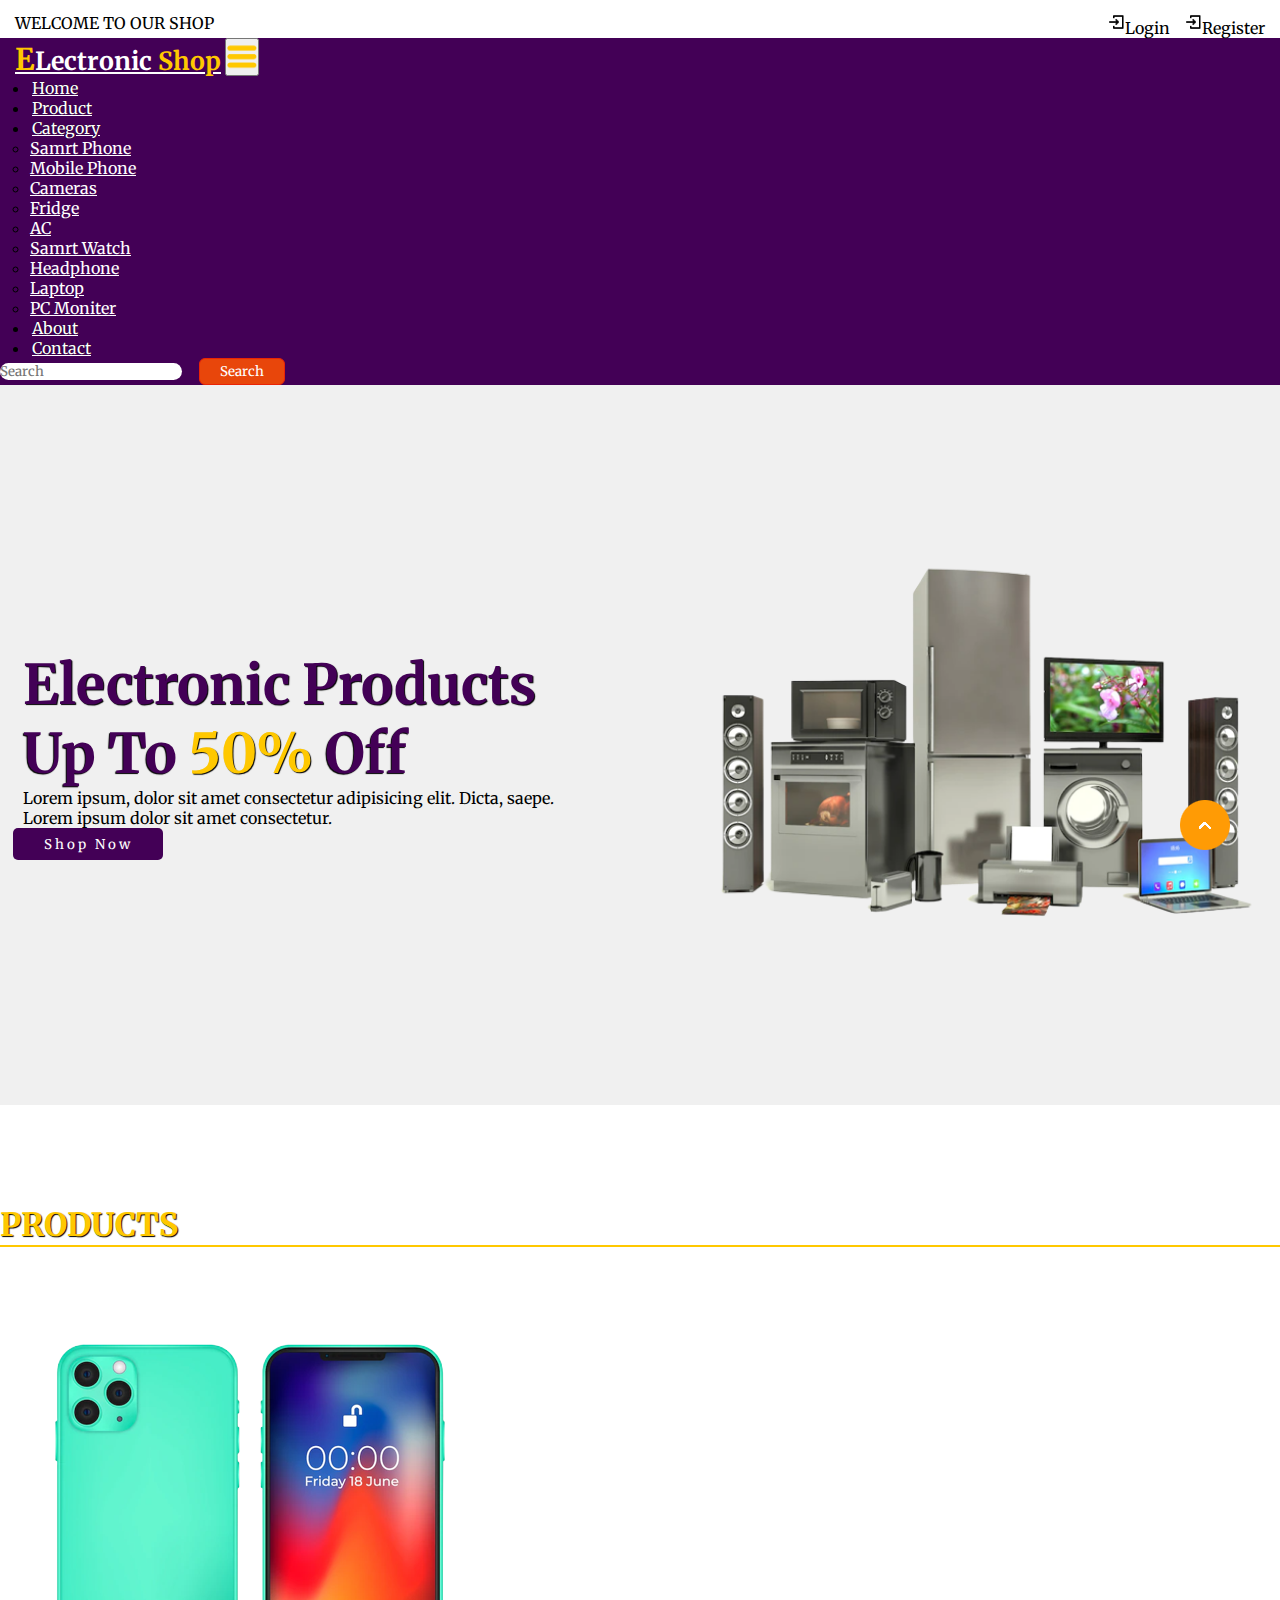
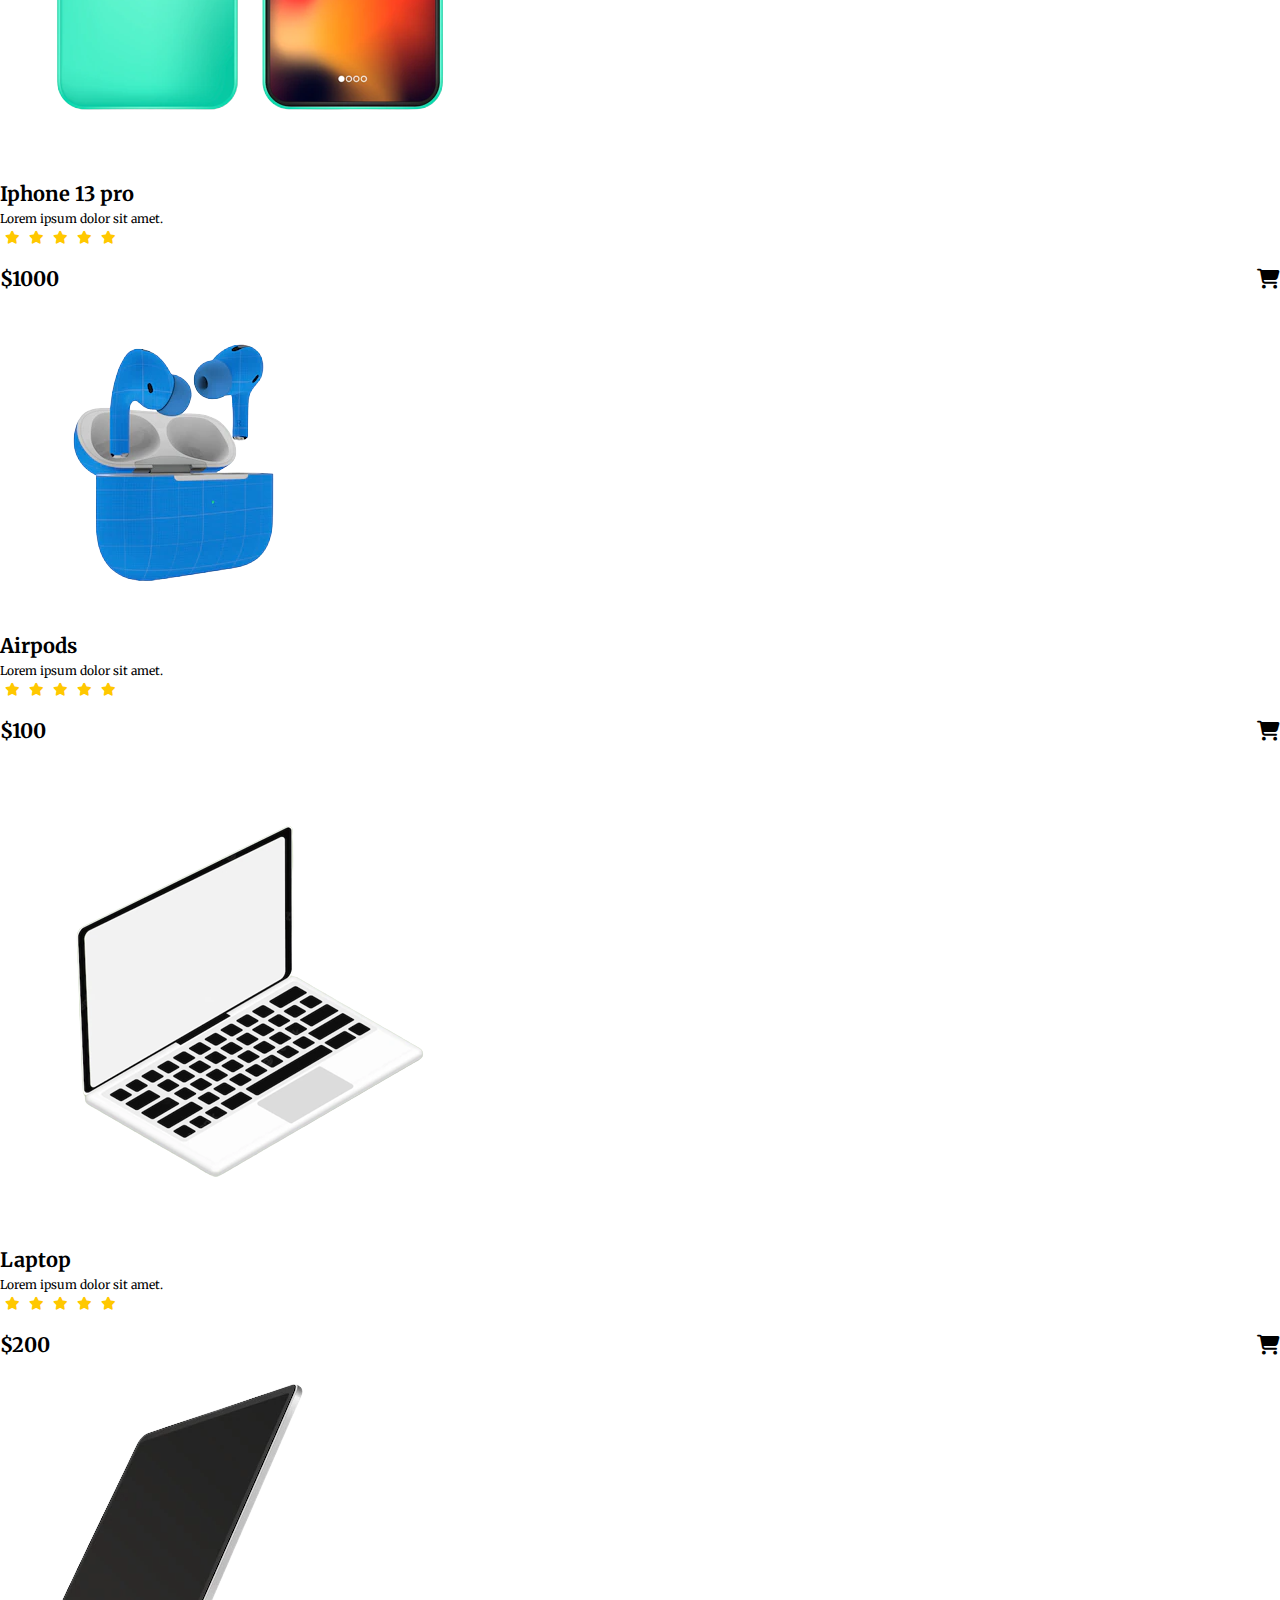
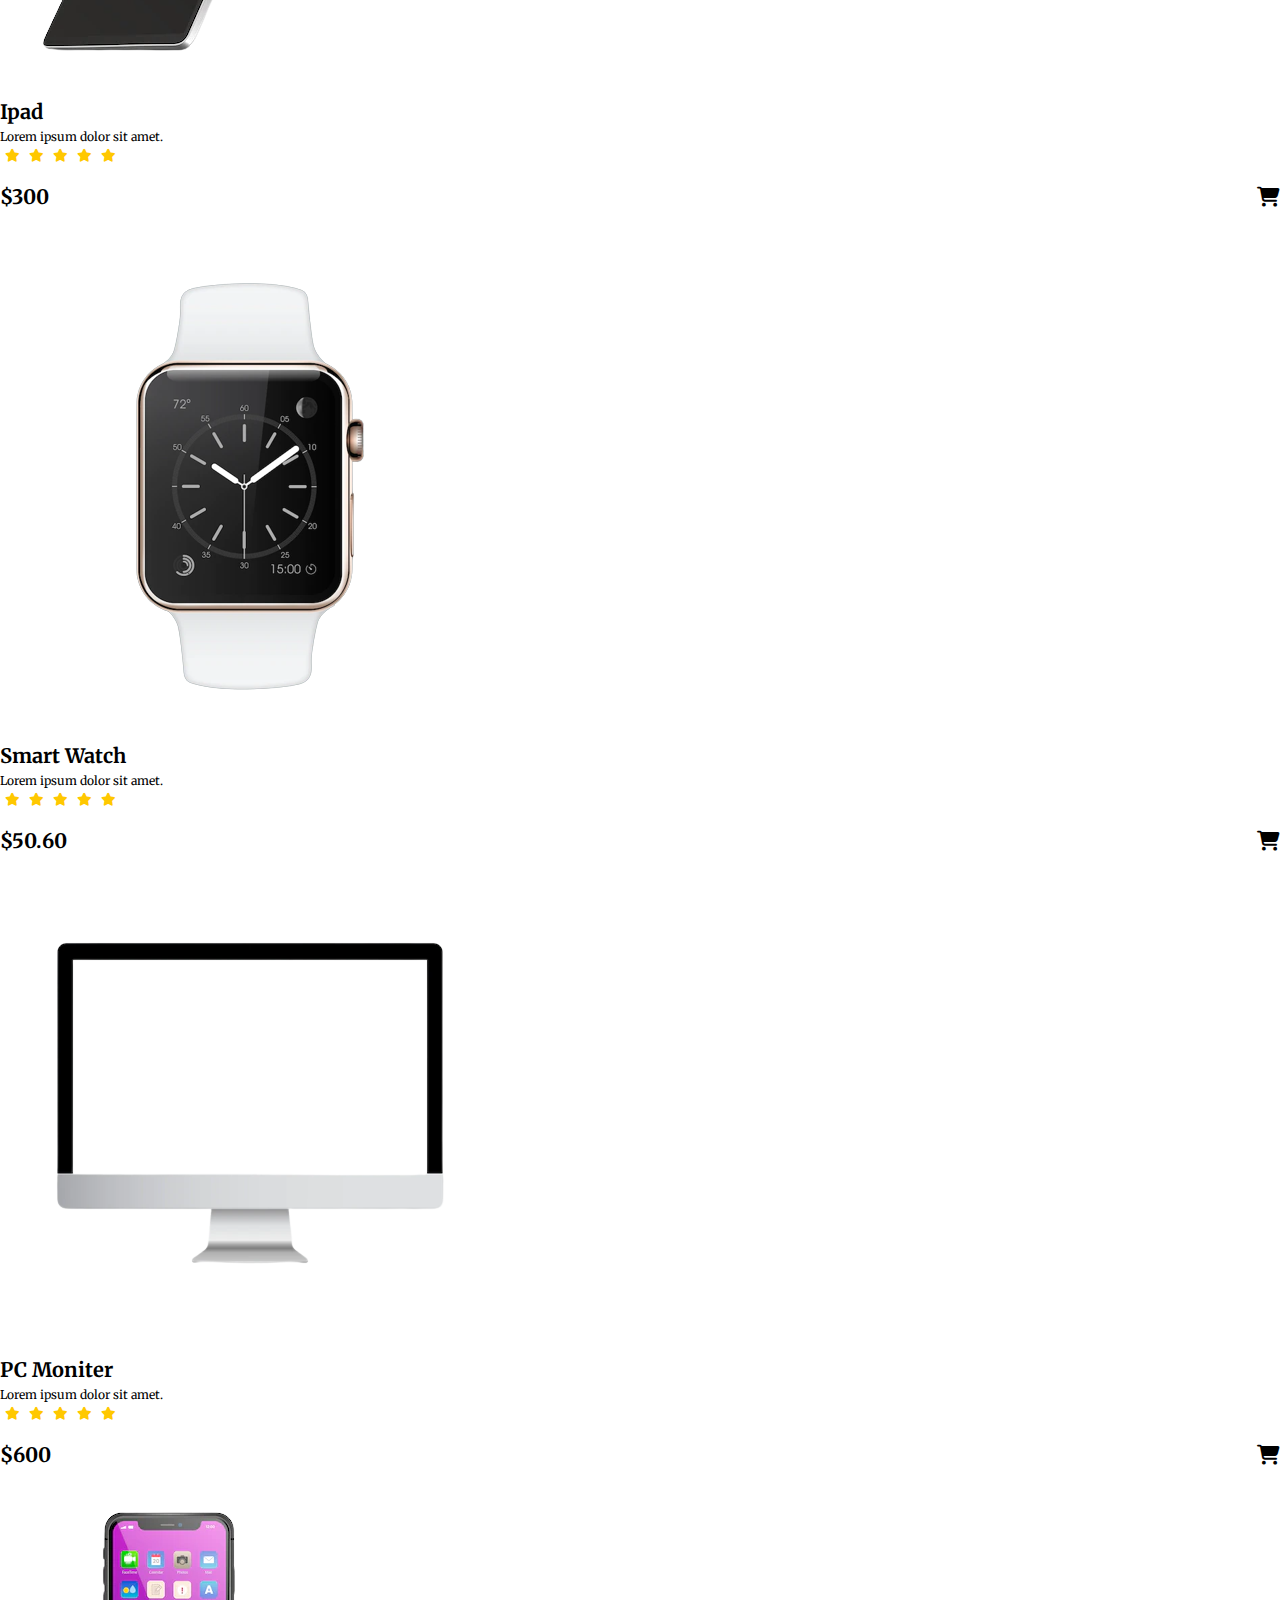
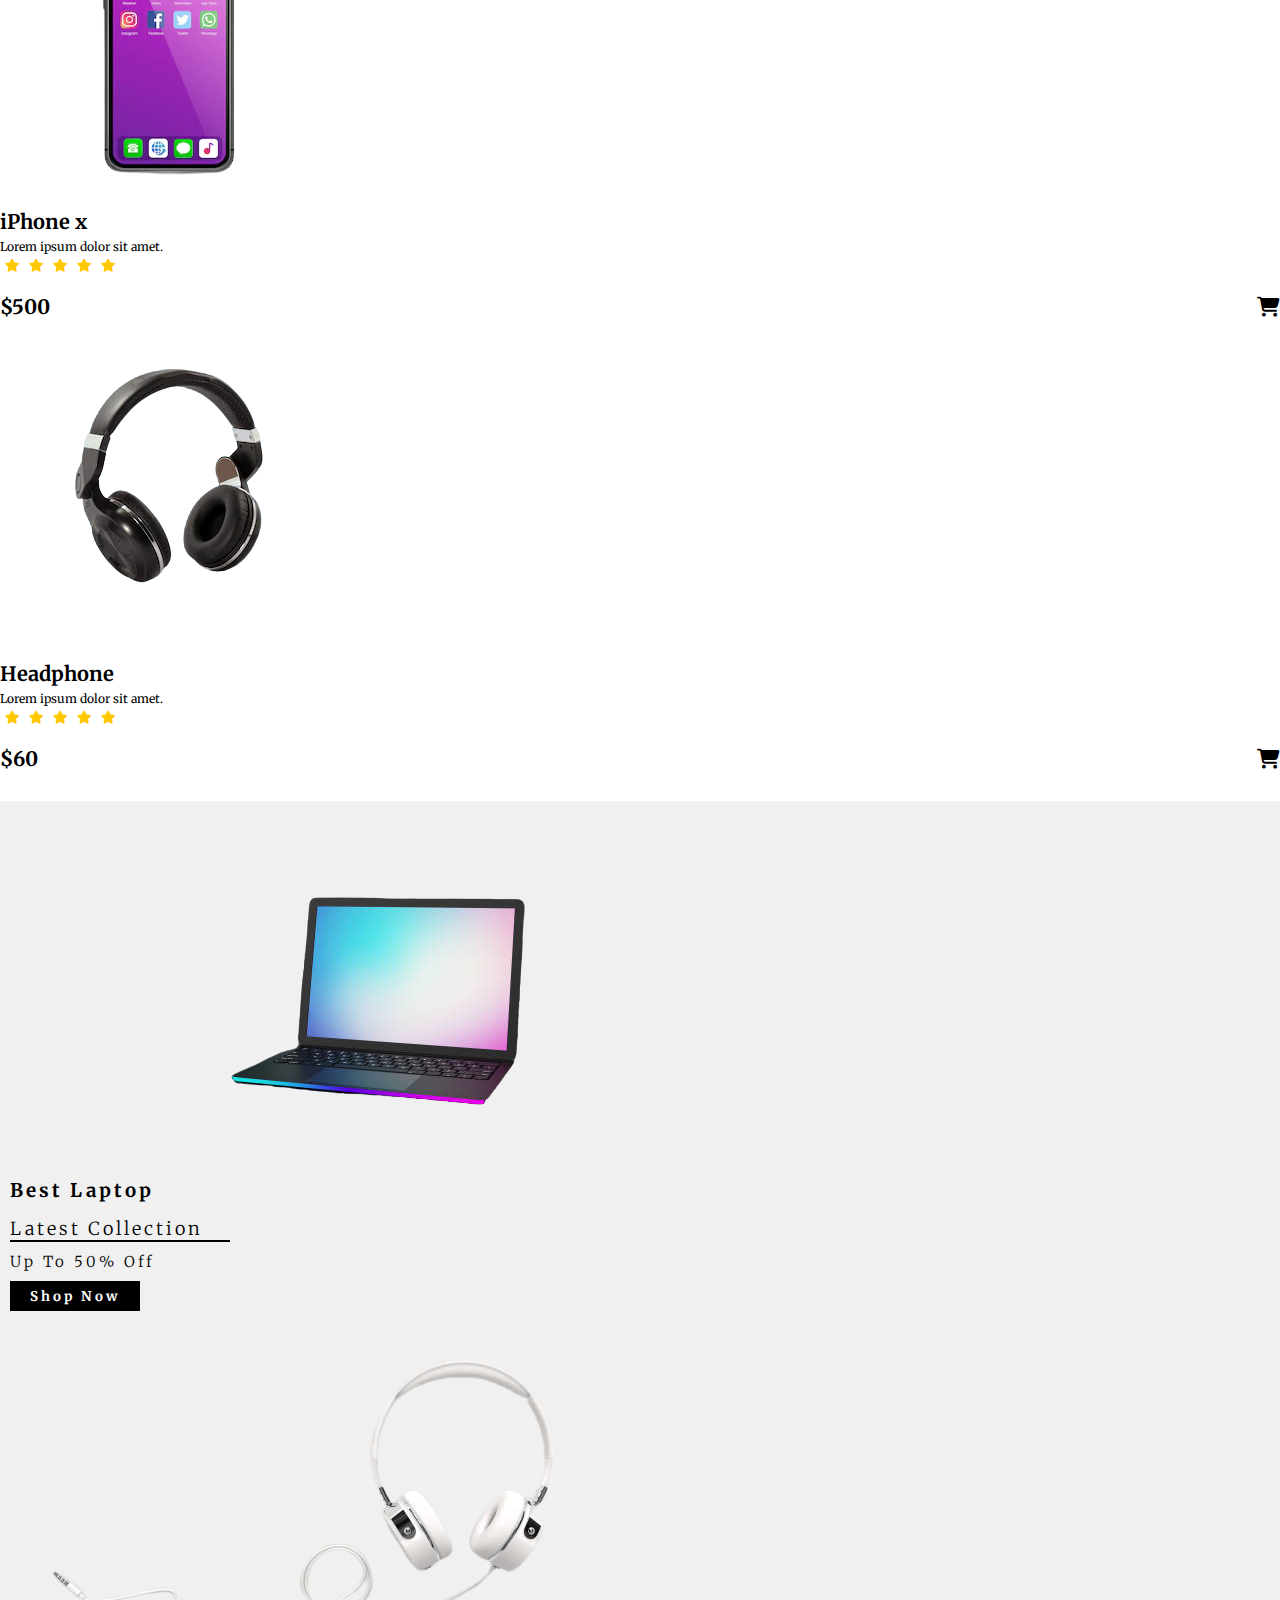
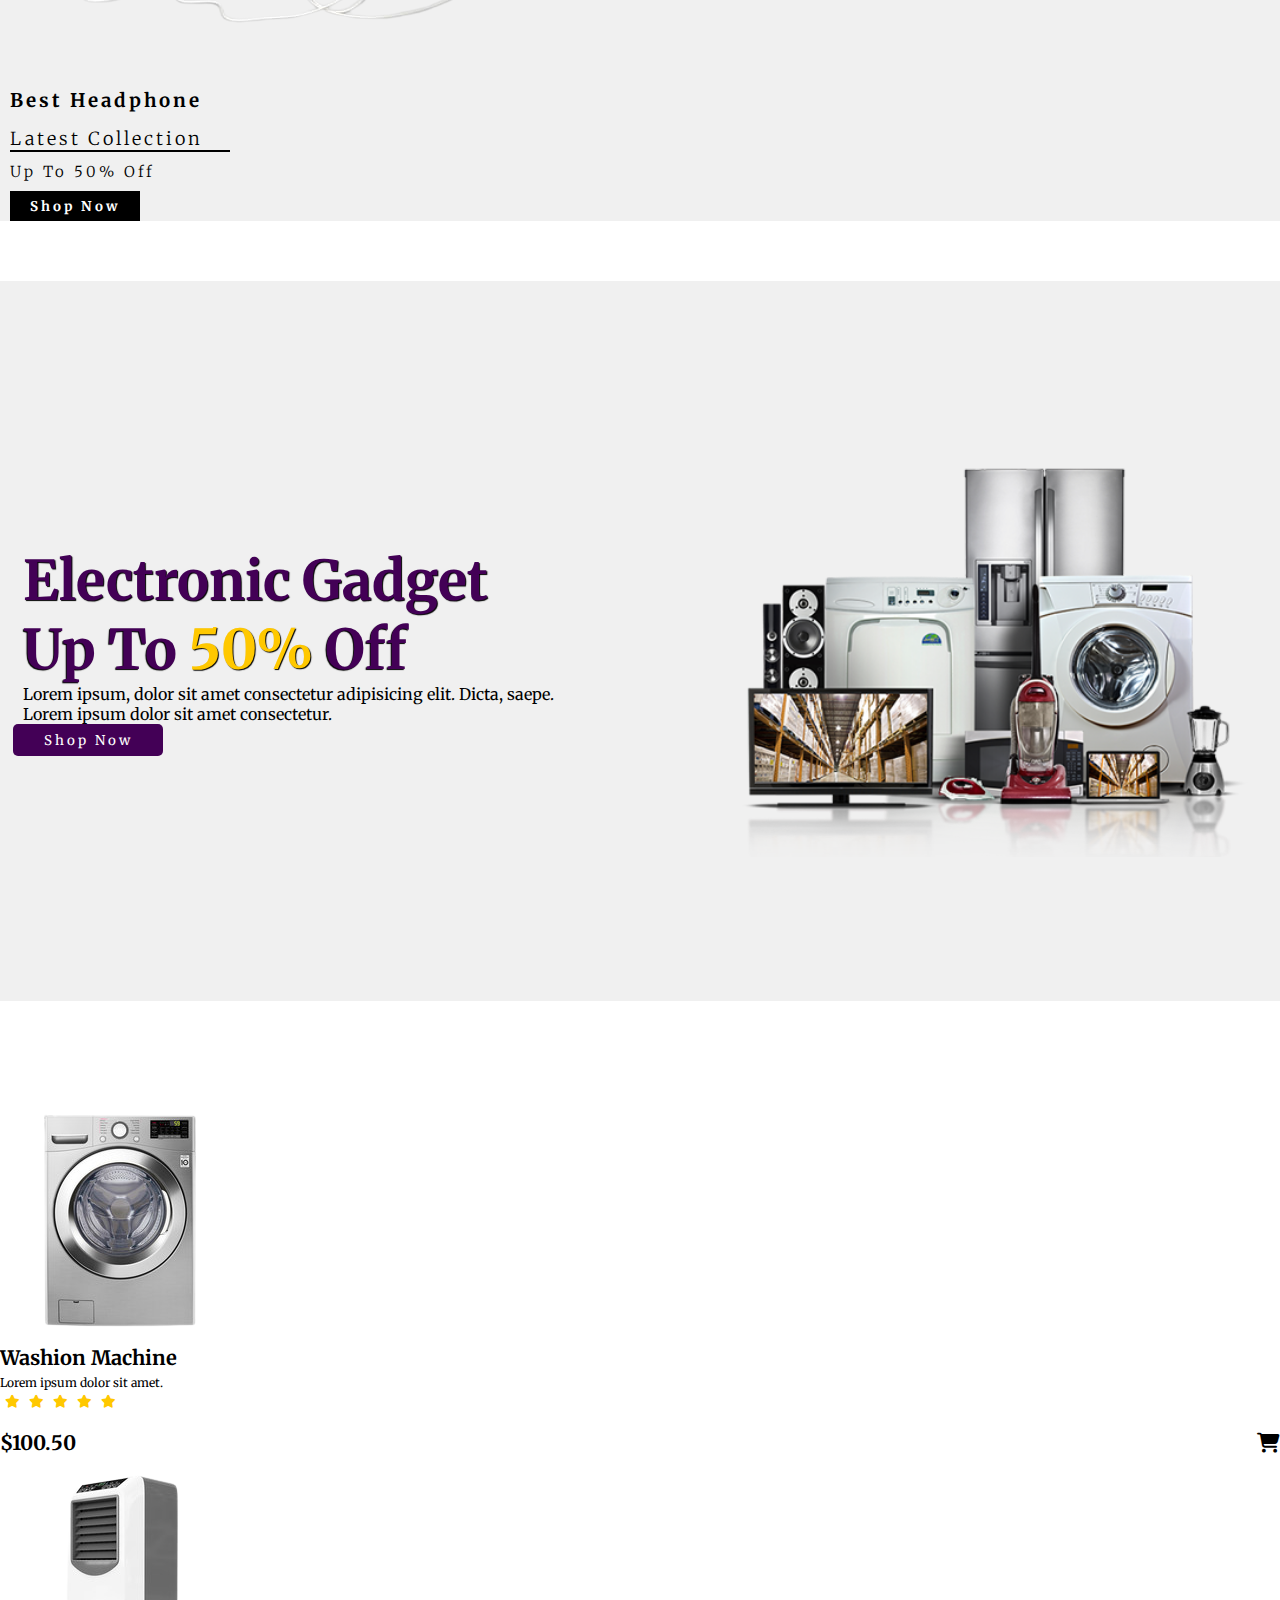
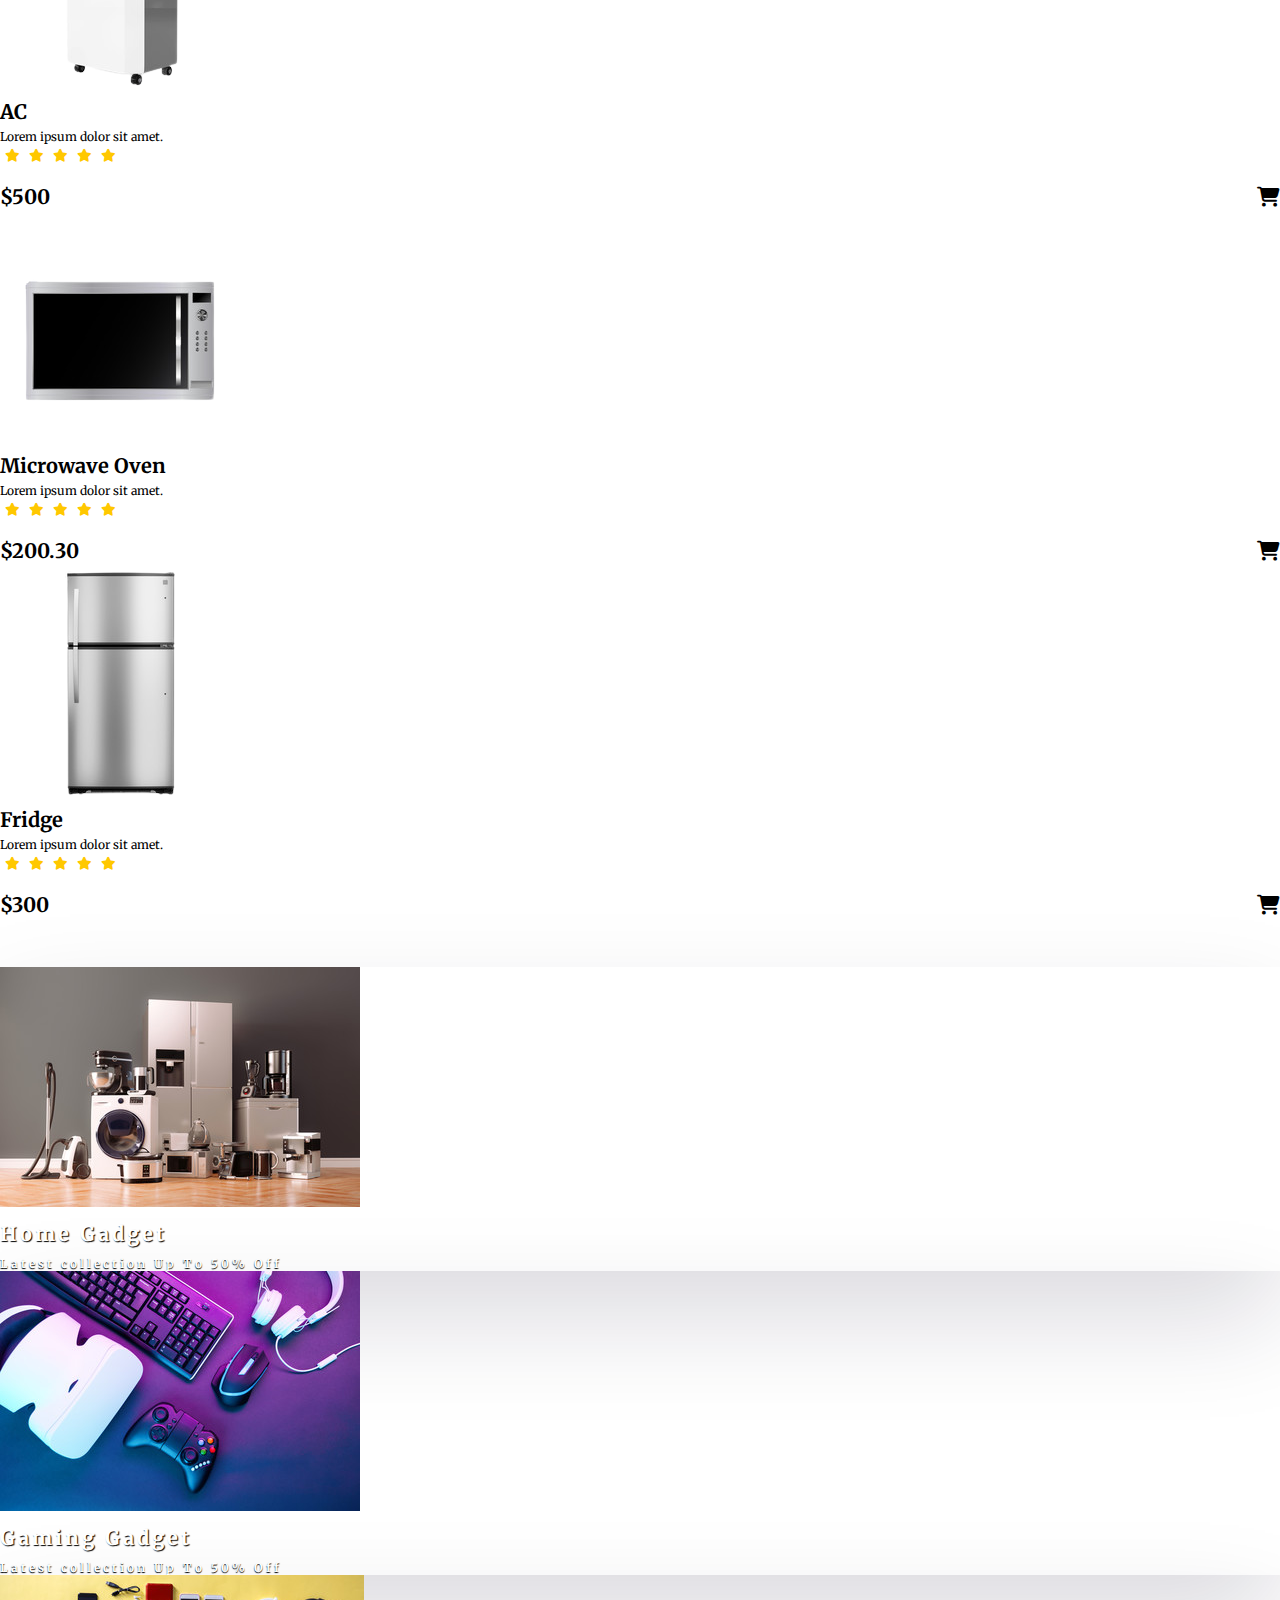
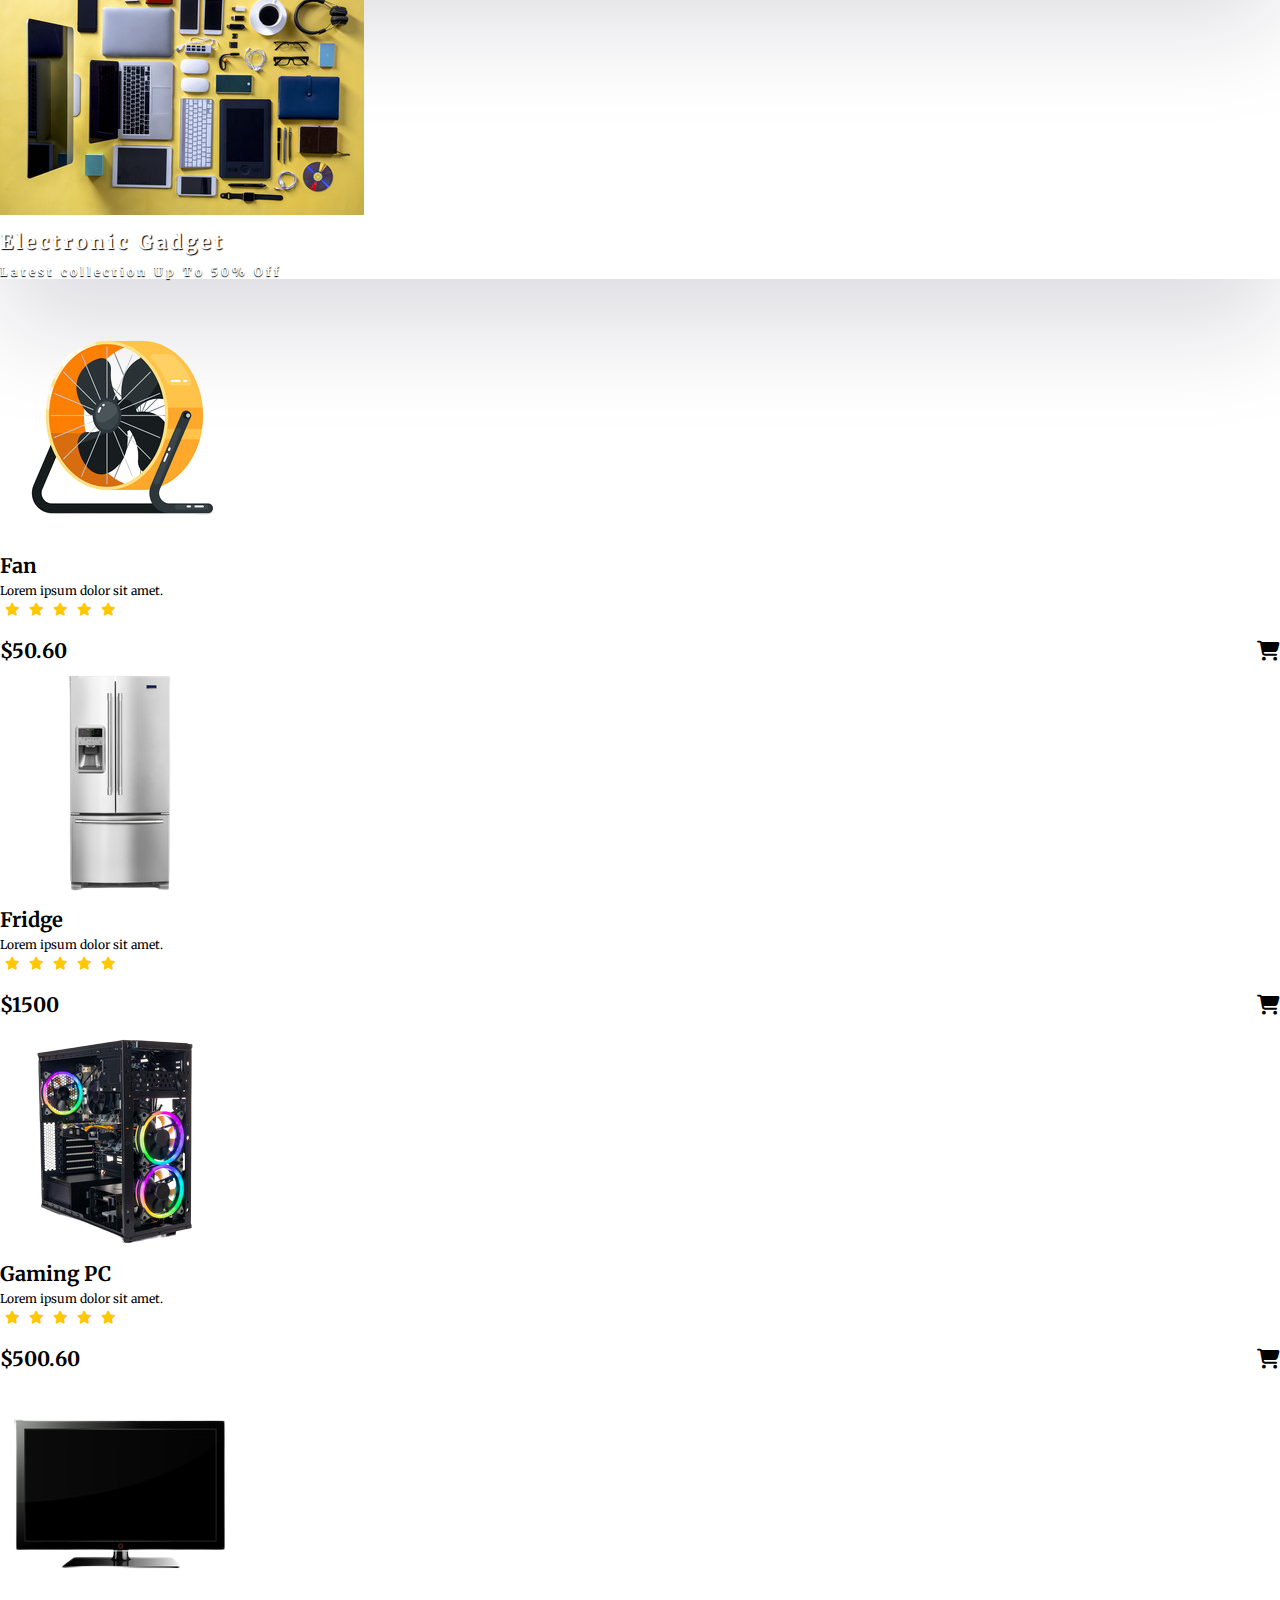
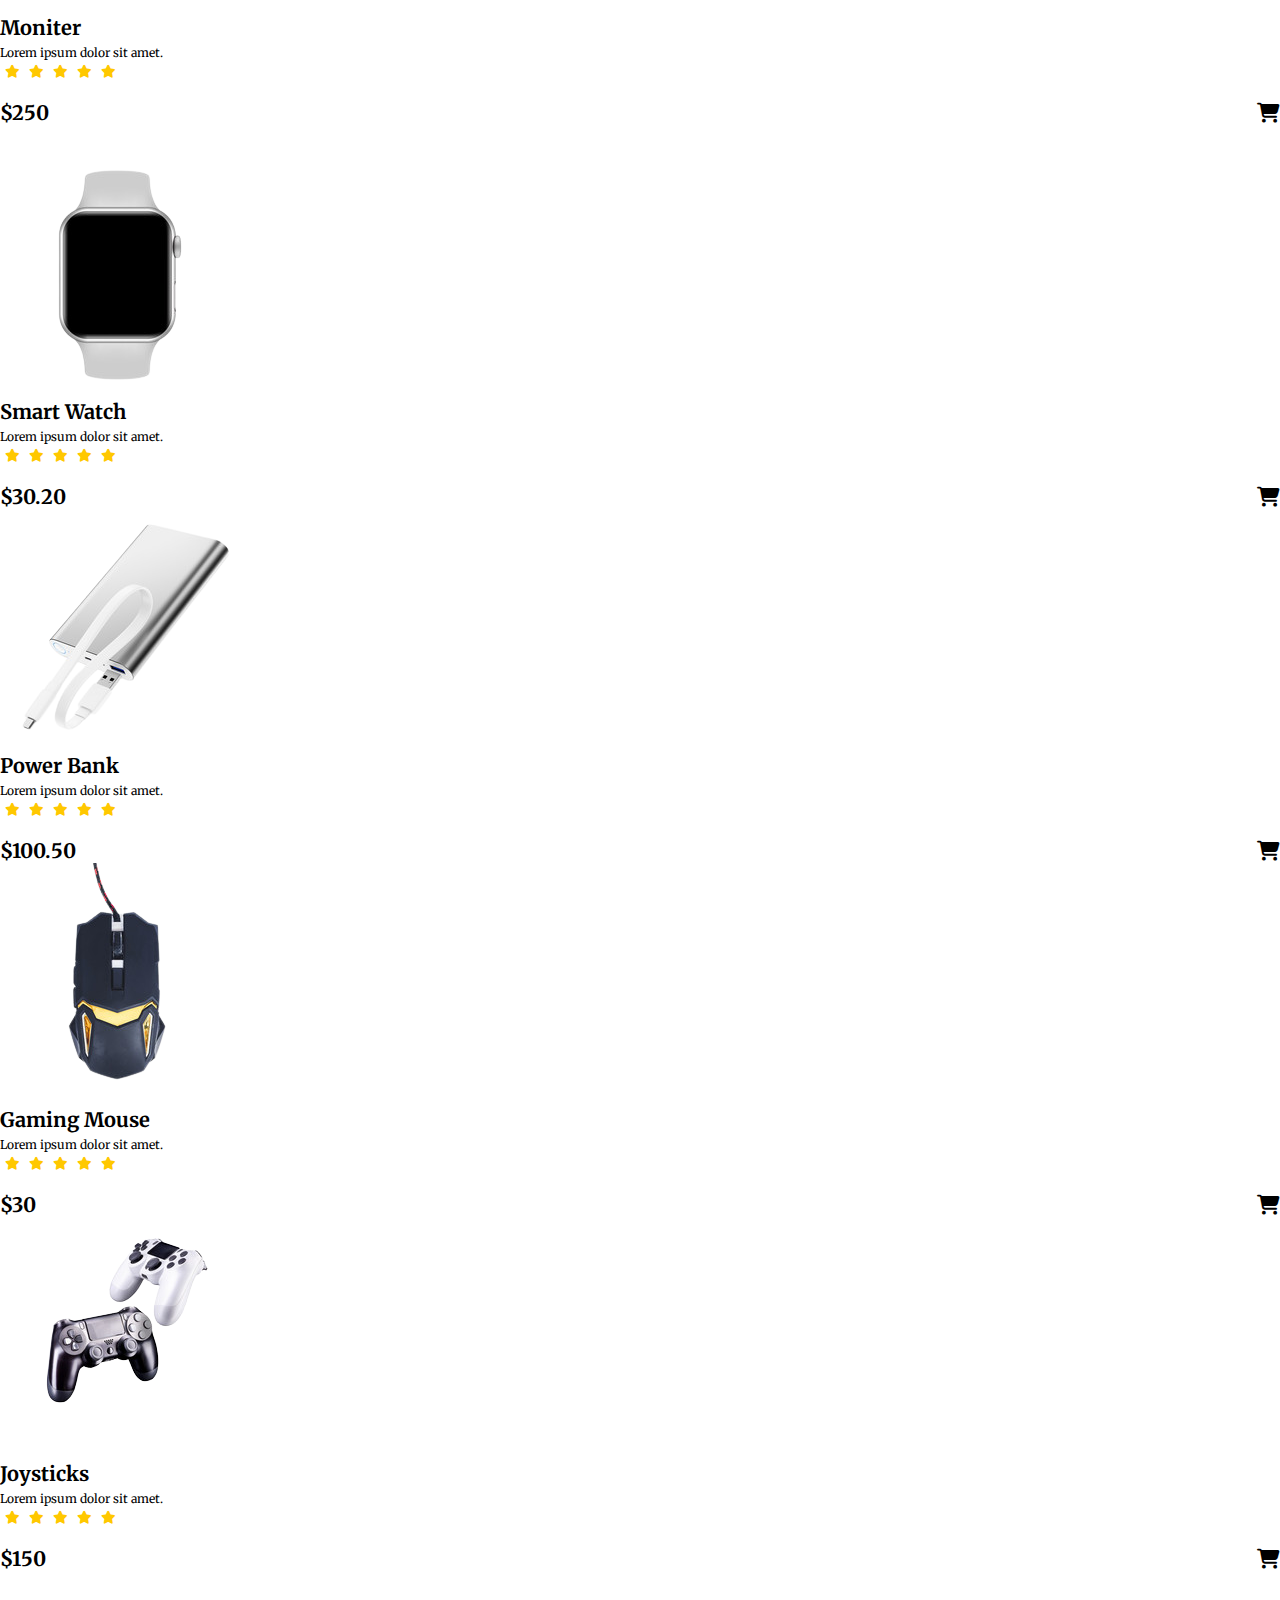
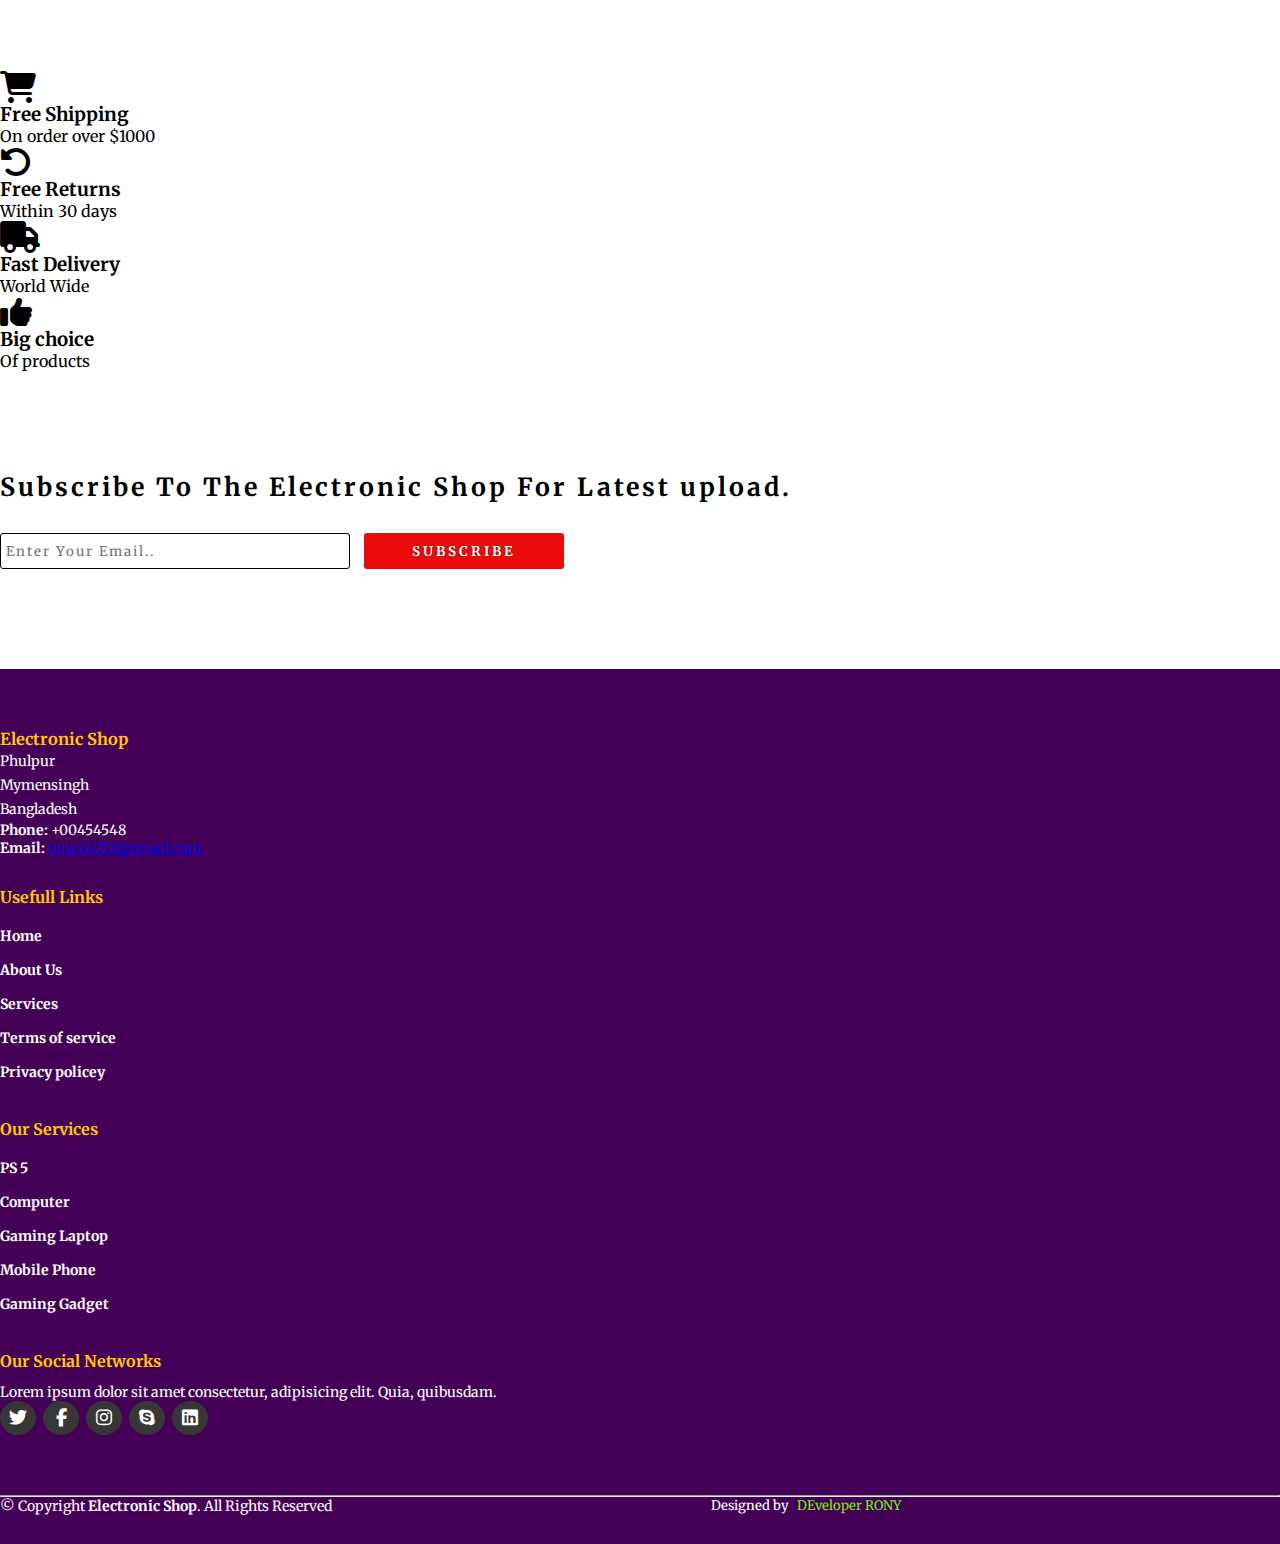
<file: index.html>
<!DOCTYPE html>
<html lang="en">
<head>
    <meta charset="UTF-8">
    <meta http-equiv="X-UA-Compatible" content="IE=edge">
    <meta name="viewport" content="width=device-width, initial-scale=1.0">
    <title>Electronic Shop</title>
    <link rel="stylesheet" href="style.css">
    <link rel="stylesheet" href="https://cdnjs.cloudflare.com/ajax/libs/font-awesome/6.2.0/css/all.min.css">
    <!-- bootstrap links -->
    <link href="https://cdn.jsdelivr.net/npm/bootstrap@5.0.2/dist/css/bootstrap.min.css" rel="stylesheet" integrity="sha384-EVSTQN3/azprG1Anm3QDgpJLIm9Nao0Yz1ztcQTwFspd3yD65VohhpuuCOmLASjC" crossorigin="anonymous">
    <!-- bootstrap links -->
    <!-- fonts links -->
    <link rel="preconnect" href="https://fonts.googleapis.com">
    <link rel="preconnect" href="https://fonts.gstatic.com" crossorigin>
    <link href="https://fonts.googleapis.com/css2?family=Merriweather&display=swap" rel="stylesheet">
    <!-- fonts links -->
</head>
<body>

    <!-- top navbar -->
    <div class="top-navbar">
        <p>WELCOME TO OUR SHOP</p>
        <div class="icons">
            <a href="login.html"><img src="./images/register.png" alt="" width="18px">Login</a>
            <a href="register.html"><img src="./images/register.png" alt="" width="18px">Register</a>
        </div>
    </div>
    <!-- top navbar -->

    <!-- navbar -->
    <nav class="navbar navbar-expand-lg" id="navbar">
        <div class="container">
          <a class="navbar-brand" href="index.html" id="logo"><span id="span1">E</span>Lectronic <span>Shop</span></a>
          <button class="navbar-toggler" type="button" data-bs-toggle="collapse" data-bs-target="#navbarSupportedContent" aria-controls="navbarSupportedContent" aria-expanded="false" aria-label="Toggle navigation">
            <span><img src="./images/menu.png" alt="" width="30px"></span>
          </button>
          <div class="collapse navbar-collapse" id="navbarSupportedContent">
            <ul class="navbar-nav me-auto mb-2 mb-lg-0 text-center">
              <li class="nav-item">
                <a class="nav-link active" aria-current="page" href="index.html">Home</a>
              </li>
              <li class="nav-item">
                <a class="nav-link" href="#">Product</a>
              </li>
              <li class="nav-item dropdown">
                <a class="nav-link dropdown-toggle" href="#" id="navbarDropdown" role="button" data-bs-toggle="dropdown" aria-expanded="false">
                  Category
                </a>
                <ul class="dropdown-menu text-center" aria-labelledby="navbarDropdown" style="background-color: rgb(67 0 86);">
                  <li><a class="dropdown-item" href="#">Samrt Phone</a></li>
                  <li><a class="dropdown-item" href="#">Mobile Phone</a></li>
                  <li><a class="dropdown-item" href="#">Cameras</a></li>
                  <li><a class="dropdown-item" href="#">Fridge</a></li>
                  <li><a class="dropdown-item" href="#">AC</a></li>
                  <li><a class="dropdown-item" href="#">Samrt Watch</a></li>
                  <li><a class="dropdown-item" href="#">Headphone</a></li>
                  <li><a class="dropdown-item" href="#">Laptop</a></li>
                  <li><a class="dropdown-item" href="#">PC Moniter</a></li>
                </ul>
              </li>
              <li class="nav-item">
                <a class="nav-link" href="about.html">About</a>
              </li>
              <li class="nav-item">
                <a class="nav-link" href="contact.html">Contact</a>
              </li>
            </ul>
            <form class="d-flex" id="search">
              <input class="form-control me-2" type="search" placeholder="Search" aria-label="Search">
              <button class="btn btn-outline-success" type="submit">Search</button>
            </form>
          </div>
        </div>
      </nav>
    <!-- navbar -->
    






    
    <!-- home content -->
    <section class="home">
    <div class="content">
      <h1> <span>Electronic Products</span>
        <br>
        Up To <span id="span2">50%</span> Off
      </h1>
      <p>Lorem ipsum, dolor sit amet consectetur adipisicing elit. Dicta, saepe.
        <br>Lorem ipsum dolor sit amet consectetur.
      </p>
      <div class="btn"><button>Shop Now</button></div>

    </div>
    <div class="img">
      <img src="./images/background.png" alt="">
    </div>
  </section>
    <!-- home content -->








    <!-- product cards -->
    <div class="container" id="product-cards">
      <h1 class="text-center">PRODUCTS</h1>
      <div class="row" style="margin-top: 30px;">
        <div class="col-md-3 py-3 py-md-0">
          <div class="card">
            <img src="./images/p6.png" alt="">
            <div class="card-body">
              <h3 class="text-center">Iphone 13 pro</h3>
              <p class="text-center">Lorem ipsum dolor sit amet.</p>
              <div class="star text-center">
                <i class="fa-solid fa-star checked"></i>
                <i class="fa-solid fa-star checked"></i>
                <i class="fa-solid fa-star checked"></i>
                <i class="fa-solid fa-star checked"></i>
                <i class="fa-solid fa-star checked"></i>
              </div>
              <h2>$1000 <span><li class="fa-solid fa-cart-shopping"></li></span></h2>
            </div>
          </div>
        </div>
        <div class="col-md-3 py-3 py-md-0">
          <div class="card">
            <img src="./images/a1.png" alt="">
            <div class="card-body">
              <h3 class="text-center">Airpods</h3>
              <p class="text-center">Lorem ipsum dolor sit amet.</p>
              <div class="star text-center">
                <i class="fa-solid fa-star checked"></i>
                <i class="fa-solid fa-star checked"></i>
                <i class="fa-solid fa-star checked"></i>
                <i class="fa-solid fa-star checked"></i>
                <i class="fa-solid fa-star checked"></i>
              </div>
              <h2>$100 <span><li class="fa-solid fa-cart-shopping"></li></span></h2>
            </div>
          </div>
        </div>
        <div class="col-md-3 py-3 py-md-0">
          <div class="card">
            <img src="./images/laptop2.png" alt="">
            <div class="card-body">
              <h3 class="text-center">Laptop</h3>
              <p class="text-center">Lorem ipsum dolor sit amet.</p>
              <div class="star text-center">
                <i class="fa-solid fa-star checked"></i>
                <i class="fa-solid fa-star checked"></i>
                <i class="fa-solid fa-star checked"></i>
                <i class="fa-solid fa-star checked"></i>
                <i class="fa-solid fa-star checked"></i>
              </div>
              <h2>$200 <span><li class="fa-solid fa-cart-shopping"></li></span></h2>
            </div>
          </div>
        </div>
        <div class="col-md-3 py-3 py-md-0">
          <div class="card">
            <img src="./images/t1.png" alt="">
            <div class="card-body">
              <h3 class="text-center">Ipad</h3>
              <p class="text-center">Lorem ipsum dolor sit amet.</p>
              <div class="star text-center">
                <i class="fa-solid fa-star checked"></i>
                <i class="fa-solid fa-star checked"></i>
                <i class="fa-solid fa-star checked"></i>
                <i class="fa-solid fa-star checked"></i>
                <i class="fa-solid fa-star checked"></i>
              </div>
              <h2>$300 <span><li class="fa-solid fa-cart-shopping"></li></span></h2>
            </div>
          </div>
        </div>
      </div>

      <div class="row" style="margin-top: 30px;">
        <div class="col-md-3 py-3 py-md-0">
          <div class="card">
            <img src="./images/w1.png" alt="">
            <div class="card-body">
              <h3 class="text-center">Smart Watch</h3>
              <p class="text-center">Lorem ipsum dolor sit amet.</p>
              <div class="star text-center">
                <i class="fa-solid fa-star checked"></i>
                <i class="fa-solid fa-star checked"></i>
                <i class="fa-solid fa-star checked"></i>
                <i class="fa-solid fa-star checked"></i>
                <i class="fa-solid fa-star checked"></i>
              </div>
              <h2>$50.60 <span><li class="fa-solid fa-cart-shopping"></li></span></h2>
            </div>
          </div>
        </div>
        <div class="col-md-3 py-3 py-md-0">
          <div class="card">
            <img src="./images/pcm1.png" alt="">
            <div class="card-body">
              <h3 class="text-center">PC Moniter</h3>
              <p class="text-center">Lorem ipsum dolor sit amet.</p>
              <div class="star text-center">
                <i class="fa-solid fa-star checked"></i>
                <i class="fa-solid fa-star checked"></i>
                <i class="fa-solid fa-star checked"></i>
                <i class="fa-solid fa-star checked"></i>
                <i class="fa-solid fa-star checked"></i>
              </div>
              <h2>$600 <span><li class="fa-solid fa-cart-shopping"></li></span></h2>
            </div>
          </div>
        </div>
        <div class="col-md-3 py-3 py-md-0">
          <div class="card">
            <img src="./images/phone1.png" alt="">
            <div class="card-body">
              <h3 class="text-center">iPhone x</h3>
              <p class="text-center">Lorem ipsum dolor sit amet.</p>
              <div class="star text-center">
                <i class="fa-solid fa-star checked"></i>
                <i class="fa-solid fa-star checked"></i>
                <i class="fa-solid fa-star checked"></i>
                <i class="fa-solid fa-star checked"></i>
                <i class="fa-solid fa-star checked"></i>
              </div>
              <h2>$500 <span><li class="fa-solid fa-cart-shopping"></li></span></h2>
            </div>
          </div>
        </div>
        <div class="col-md-3 py-3 py-md-0">
          <div class="card">
            <img src="./images/h1.png" alt="">
            <div class="card-body">
              <h3 class="text-center">Headphone</h3>
              <p class="text-center">Lorem ipsum dolor sit amet.</p>
              <div class="star text-center">
                <i class="fa-solid fa-star checked"></i>
                <i class="fa-solid fa-star checked"></i>
                <i class="fa-solid fa-star checked"></i>
                <i class="fa-solid fa-star checked"></i>
                <i class="fa-solid fa-star checked"></i>
              </div>
              <h2>$60 <span><li class="fa-solid fa-cart-shopping"></li></span></h2>
            </div>
          </div>
        </div>
      </div>
    </div>
    <!-- product cards -->









    <!-- other cards -->
    <div class="container" id="other-cards">
      <div class="row">
        <div class="col-md-6 py-3 py-md-0">
          <div class="card">
            <img src="./images/c1.png" alt="">
            <div class="card-img-overlay">
              <h3>Best Laptop</h3>
              <h5>Latest Collection</h5>
              <p>Up To 50% Off</p>
              <button id="shopnow">Shop Now</button>
            </div>
          </div>
        </div>
        <div class="col-md-6 py-3 py-md-0">
          <div class="card">
            <img src="./images/c2.png" alt="">
            <div class="card-img-overlay">
              <h3>Best Headphone</h3>
              <h5>Latest Collection</h5>
              <p>Up To 50% Off</p>
              <button id="shopnow">Shop Now</button>
            </div>
          </div>
        </div>
      </div>
    </div>
    <!-- other cards -->
   






    <!-- banner -->
    <section class="banner">
      <div class="content">
        <h1> <span>Electronic Gadget</span>
          <br>
          Up To <span id="span2">50%</span> Off
        </h1>
        <p>Lorem ipsum, dolor sit amet consectetur adipisicing elit. Dicta, saepe.
          <br>Lorem ipsum dolor sit amet consectetur.
        </p>
        <div class="btn"><button>Shop Now</button></div>
  
      </div>
      <div class="img">
        <img src="./images/image1.png" alt="">
      </div>
    </section>
    <!-- banner -->








    <!-- product cards -->
    <div class="container" id="product-cards">

      <div class="row" style="margin-top: 30px;">
        <div class="col-md-3 py-3 py-md-0">
          <div class="card">
            <img src="./images/pr1.png" alt="">
            <div class="card-body">
              <h3 class="text-center">Washion Machine</h3>
              <p class="text-center">Lorem ipsum dolor sit amet.</p>
              <div class="star text-center">
                <i class="fa-solid fa-star checked"></i>
                <i class="fa-solid fa-star checked"></i>
                <i class="fa-solid fa-star checked"></i>
                <i class="fa-solid fa-star checked"></i>
                <i class="fa-solid fa-star checked"></i>
              </div>
              <h2>$100.50 <span><li class="fa-solid fa-cart-shopping"></li></span></h2>
            </div>
          </div>
        </div>
        <div class="col-md-3 py-3 py-md-0">
          <div class="card">
            <img src="./images/pr2.png" alt="">
            <div class="card-body">
              <h3 class="text-center">AC</h3>
              <p class="text-center">Lorem ipsum dolor sit amet.</p>
              <div class="star text-center">
                <i class="fa-solid fa-star checked"></i>
                <i class="fa-solid fa-star checked"></i>
                <i class="fa-solid fa-star checked"></i>
                <i class="fa-solid fa-star checked"></i>
                <i class="fa-solid fa-star checked"></i>
              </div>
              <h2>$500 <span><li class="fa-solid fa-cart-shopping"></li></span></h2>
            </div>
          </div>
        </div>
        <div class="col-md-3 py-3 py-md-0">
          <div class="card">
            <img src="./images/pr3.png" alt="">
            <div class="card-body">
              <h3 class="text-center">Microwave Oven</h3>
              <p class="text-center">Lorem ipsum dolor sit amet.</p>
              <div class="star text-center">
                <i class="fa-solid fa-star checked"></i>
                <i class="fa-solid fa-star checked"></i>
                <i class="fa-solid fa-star checked"></i>
                <i class="fa-solid fa-star checked"></i>
                <i class="fa-solid fa-star checked"></i>
              </div>
              <h2>$200.30 <span><li class="fa-solid fa-cart-shopping"></li></span></h2>
            </div>
          </div>
        </div>
        <div class="col-md-3 py-3 py-md-0">
          <div class="card">
            <img src="./images/pr4.png" alt="">
            <div class="card-body">
              <h3 class="text-center">Fridge</h3>
              <p class="text-center">Lorem ipsum dolor sit amet.</p>
              <div class="star text-center">
                <i class="fa-solid fa-star checked"></i>
                <i class="fa-solid fa-star checked"></i>
                <i class="fa-solid fa-star checked"></i>
                <i class="fa-solid fa-star checked"></i>
                <i class="fa-solid fa-star checked"></i>
              </div>
              <h2>$300 <span><li class="fa-solid fa-cart-shopping"></li></span></h2>
            </div>
          </div>
        </div>
      </div>

      <!-- other cards -->
    <div class="container" id="other">
      <div class="row">
        <div class="col-md-4 py-3 py-md-0">
          <div class="card">
            <img src="./images/c3.png" alt="">
            <div class="card-img-overlay">
              <h3>Home Gadget</h3>
              <p>Latest collection Up To 50% Off</p>
            </div>
          </div>
        </div>
        <div class="col-md-4 py-3 py-md-0">
          <div class="card">
            <img src="./images/c4.png" alt="">
            <div class="card-img-overlay">
              <h3>Gaming Gadget</h3>
              <p>Latest collection Up To 50% Off</p>
            </div>
          </div>
        </div>
        <div class="col-md-4 py-3 py-md-0">
          <div class="card">
            <img src="./images/c5.png" alt="">
            <div class="card-img-overlay">
              <h3>Electronic Gadget</h3>
              <p>Latest collection Up To 50% Off</p>
            </div>
          </div>
        </div>
      </div>
    </div>
    <!-- other cards -->




      <div class="row" style="margin-top: 30px;">
        <div class="col-md-3 py-3 py-md-0">
          <div class="card">
            <img src="./images/pr5.png" alt="">
            <div class="card-body">
              <h3 class="text-center">Fan</h3>
              <p class="text-center">Lorem ipsum dolor sit amet.</p>
              <div class="star text-center">
                <i class="fa-solid fa-star checked"></i>
                <i class="fa-solid fa-star checked"></i>
                <i class="fa-solid fa-star checked"></i>
                <i class="fa-solid fa-star checked"></i>
                <i class="fa-solid fa-star checked"></i>
              </div>
              <h2>$50.60 <span><li class="fa-solid fa-cart-shopping"></li></span></h2>
            </div>
          </div>
        </div>
        <div class="col-md-3 py-3 py-md-0">
          <div class="card">
            <img src="./images/pr6.png" alt="">
            <div class="card-body">
              <h3 class="text-center">Fridge</h3>
              <p class="text-center">Lorem ipsum dolor sit amet.</p>
              <div class="star text-center">
                <i class="fa-solid fa-star checked"></i>
                <i class="fa-solid fa-star checked"></i>
                <i class="fa-solid fa-star checked"></i>
                <i class="fa-solid fa-star checked"></i>
                <i class="fa-solid fa-star checked"></i>
              </div>
              <h2>$1500 <span><li class="fa-solid fa-cart-shopping"></li></span></h2>
            </div>
          </div>
        </div>
        <div class="col-md-3 py-3 py-md-0">
          <div class="card">
            <img src="./images/pr7.png" alt="">
            <div class="card-body">
              <h3 class="text-center">Gaming PC</h3>
              <p class="text-center">Lorem ipsum dolor sit amet.</p>
              <div class="star text-center">
                <i class="fa-solid fa-star checked"></i>
                <i class="fa-solid fa-star checked"></i>
                <i class="fa-solid fa-star checked"></i>
                <i class="fa-solid fa-star checked"></i>
                <i class="fa-solid fa-star checked"></i>
              </div>
              <h2>$500.60 <span><li class="fa-solid fa-cart-shopping"></li></span></h2>
            </div>
          </div>
        </div>
        <div class="col-md-3 py-3 py-md-0">
          <div class="card">
            <img src="./images/pr8.png" alt="">
            <div class="card-body">
              <h3 class="text-center">Moniter</h3>
              <p class="text-center">Lorem ipsum dolor sit amet.</p>
              <div class="star text-center">
                <i class="fa-solid fa-star checked"></i>
                <i class="fa-solid fa-star checked"></i>
                <i class="fa-solid fa-star checked"></i>
                <i class="fa-solid fa-star checked"></i>
                <i class="fa-solid fa-star checked"></i>
              </div>
              <h2>$250 <span><li class="fa-solid fa-cart-shopping"></li></span></h2>
            </div>
          </div>
        </div>
      </div>



      <div class="row" style="margin-top: 30px;">
        <div class="col-md-3 py-3 py-md-0">
          <div class="card">
            <img src="./images/pr9.png" alt="">
            <div class="card-body">
              <h3 class="text-center">Smart Watch</h3>
              <p class="text-center">Lorem ipsum dolor sit amet.</p>
              <div class="star text-center">
                <i class="fa-solid fa-star checked"></i>
                <i class="fa-solid fa-star checked"></i>
                <i class="fa-solid fa-star checked"></i>
                <i class="fa-solid fa-star checked"></i>
                <i class="fa-solid fa-star checked"></i>
              </div>
              <h2>$30.20 <span><li class="fa-solid fa-cart-shopping"></li></span></h2>
            </div>
          </div>
        </div>
        <div class="col-md-3 py-3 py-md-0">
          <div class="card">
            <img src="./images/pr10.png" alt="">
            <div class="card-body">
              <h3 class="text-center">Power Bank</h3>
              <p class="text-center">Lorem ipsum dolor sit amet.</p>
              <div class="star text-center">
                <i class="fa-solid fa-star checked"></i>
                <i class="fa-solid fa-star checked"></i>
                <i class="fa-solid fa-star checked"></i>
                <i class="fa-solid fa-star checked"></i>
                <i class="fa-solid fa-star checked"></i>
              </div>
              <h2>$100.50 <span><li class="fa-solid fa-cart-shopping"></li></span></h2>
            </div>
          </div>
        </div>
        <div class="col-md-3 py-3 py-md-0">
          <div class="card">
            <img src="./images/pr11.png" alt="">
            <div class="card-body">
              <h3 class="text-center">Gaming Mouse</h3>
              <p class="text-center">Lorem ipsum dolor sit amet.</p>
              <div class="star text-center">
                <i class="fa-solid fa-star checked"></i>
                <i class="fa-solid fa-star checked"></i>
                <i class="fa-solid fa-star checked"></i>
                <i class="fa-solid fa-star checked"></i>
                <i class="fa-solid fa-star checked"></i>
              </div>
              <h2>$30 <span><li class="fa-solid fa-cart-shopping"></li></span></h2>
            </div>
          </div>
        </div>
        <div class="col-md-3 py-3 py-md-0">
          <div class="card">
            <img src="./images/pr12.png" alt="">
            <div class="card-body">
              <h3 class="text-center">Joysticks</h3>
              <p class="text-center">Lorem ipsum dolor sit amet.</p>
              <div class="star text-center">
                <i class="fa-solid fa-star checked"></i>
                <i class="fa-solid fa-star checked"></i>
                <i class="fa-solid fa-star checked"></i>
                <i class="fa-solid fa-star checked"></i>
                <i class="fa-solid fa-star checked"></i>
              </div>
              <h2>$150 <span><li class="fa-solid fa-cart-shopping"></li></span></h2>
            </div>
          </div>
        </div>
      </div>
    </div>
    <!-- product cards -->









    <!-- offer -->
    <div class="container" id="offer">
      <div class="row">
        <div class="col-md-3 py-3 py-md-0">
         <div class="card text-center p-4">
          <i class="fa-solid fa-cart-shopping text-danger pb-2"></i>
          <h3 class="text-info">Free Shipping</h3>
          <p>On order over $1000</p>
         </div>
        </div>
        <div class="col-md-3 py-3 py-md-0">
       <div class="card text-center p-4">
        <i class="fa-solid fa-rotate-left text-danger pb-2"></i>
        <h3 class="text-info">Free Returns</h3>
        <p>Within 30 days</p>
       </div>
        </div>
        <div class="col-md-3 py-3 py-md-0">
       <div class="card text-center p-4">
        <i class="fa-solid fa-truck text-danger pb-2"></i>
        <h3 class="text-info">Fast Delivery</h3>
        <p>World Wide</p>
       </div>
        </div>
        <div class="col-md-3 py-3 py-md-0">
        <div class="card text-center p-4">
          <i class="fa-solid fa-thumbs-up text-danger pb-2"></i>
          <h3 class="text-info">Big choice</h3>
          <p>Of products</p>
        </div>
        </div>
      </div>
    </div>
    <!-- offer -->





    
    <!-- newslater -->
    <div class="container" id="newslater">
      <h3 class="text-center">Subscribe To The Electronic Shop For Latest upload.</h3>
      <div class="input text-center">
        <input class="mb-3" type="text" placeholder="Enter Your Email..">
        <button id="subscribe">SUBSCRIBE</button>
      </div>
    </div>
    <!-- newslater -->






    <!-- footer -->
    <footer id="footer">
      <div class="footer-top">
        <div class="container">
          <div class="row">

            <div class="col-lg-3 col-md-6 footer-contact">
              <h3>Electronic Shop</h3>
              <p>
                Phulpur <br>
                Mymensingh <br>
                Bangladesh <br>
              </p>
              <strong>Phone:</strong> +00454548 <br>
              <strong>Email:</strong> <a class="text-info text-decoration-none" href="mailto:rony24712@gmail.com">rony24712@gmail.com</a><br>
            </div>

            <div class="col-lg-3 col-md-6 footer-links">
              <h4>Usefull Links</h4>
             <ul>
              <li><a href="#">Home</a></li>
              <li><a href="#">About Us</a></li>
              <li><a href="#">Services</a></li>
              <li><a href="#">Terms of service</a></li>
              <li><a href="#">Privacy policey</a></li>
             </ul>
            </div>



           

            <div class="col-lg-3 col-md-6 footer-links">
              <h4>Our Services</h4>

             <ul>
              <li><a href="#">PS 5</a></li>
              <li><a href="#">Computer</a></li>
              <li><a href="#">Gaming Laptop</a></li>
              <li><a href="#">Mobile Phone</a></li>
              <li><a href="#">Gaming Gadget</a></li>
             </ul>
            </div>

            <div class="col-lg-3 col-md-6 footer-links">
              <h4>Our Social Networks</h4>
              <p>Lorem ipsum dolor sit amet consectetur, adipisicing elit. Quia, quibusdam.</p>

              <div class="socail-links mt-3">
                <a href="#"><i class="fa-brands fa-twitter"></i></a>
                <a href="#"><i class="fa-brands fa-facebook-f"></i></a>
                <a href="#"><i class="fa-brands fa-instagram"></i></a>
                <a href="#"><i class="fa-brands fa-skype"></i></a>
                <a href="#"><i class="fa-brands fa-linkedin"></i></a>
              </div>
            
            </div>

          </div>
        </div>
      </div>
      <hr>
      <div class="container py-4">
        <div class="copyright">
          &copy; Copyright <strong><span>Electronic Shop</span></strong>. All Rights Reserved
        </div>
        <div class="credits">
          Designed by <a href="#">DEveloper RONY</a>
        </div>
      </div>
    </footer>
    <!-- footer -->







    <a href="#" class="arrow"><i><img src="./images/arrow.png" alt=""></i></a>













    <script src="https://cdn.jsdelivr.net/npm/bootstrap@5.0.2/dist/js/bootstrap.bundle.min.js" integrity="sha384-MrcW6ZMFYlzcLA8Nl+NtUVF0sA7MsXsP1UyJoMp4YLEuNSfAP+JcXn/tWtIaxVXM" crossorigin="anonymous"></script>

</body>
</html>
</file>
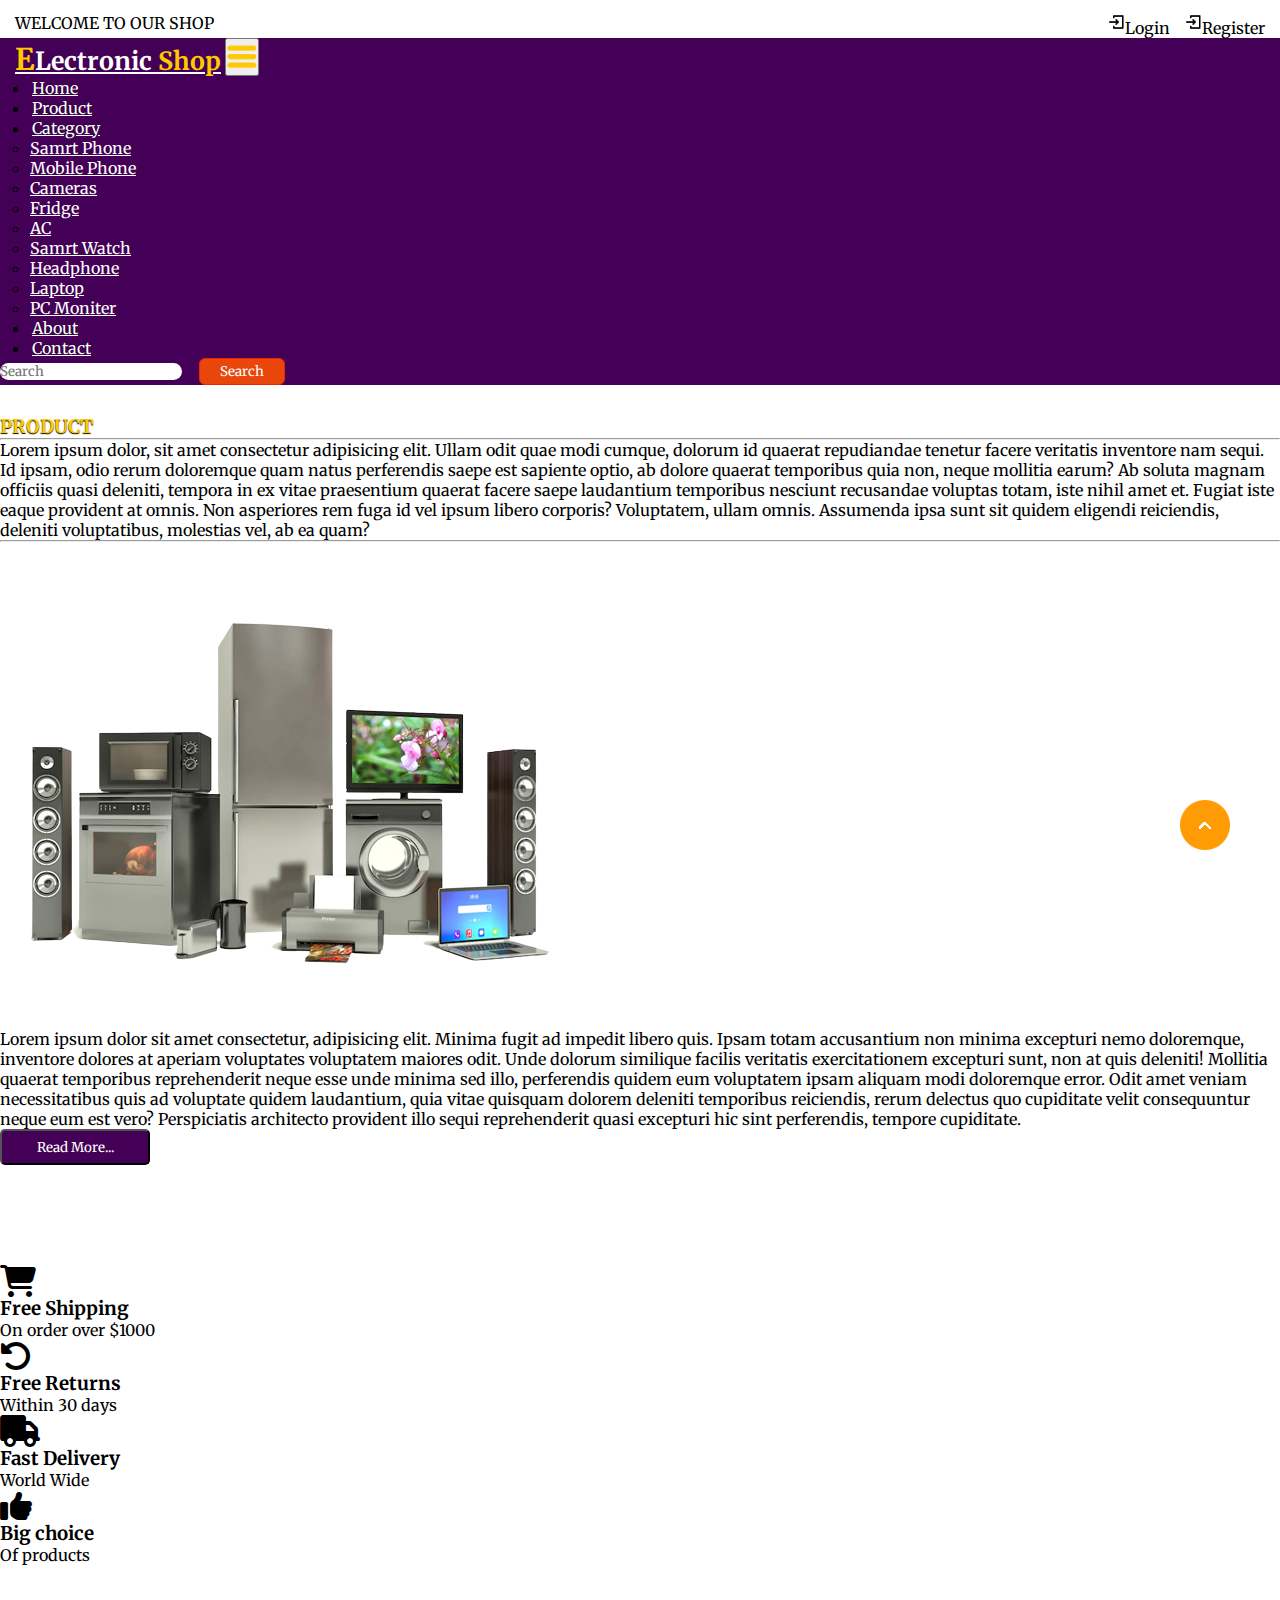
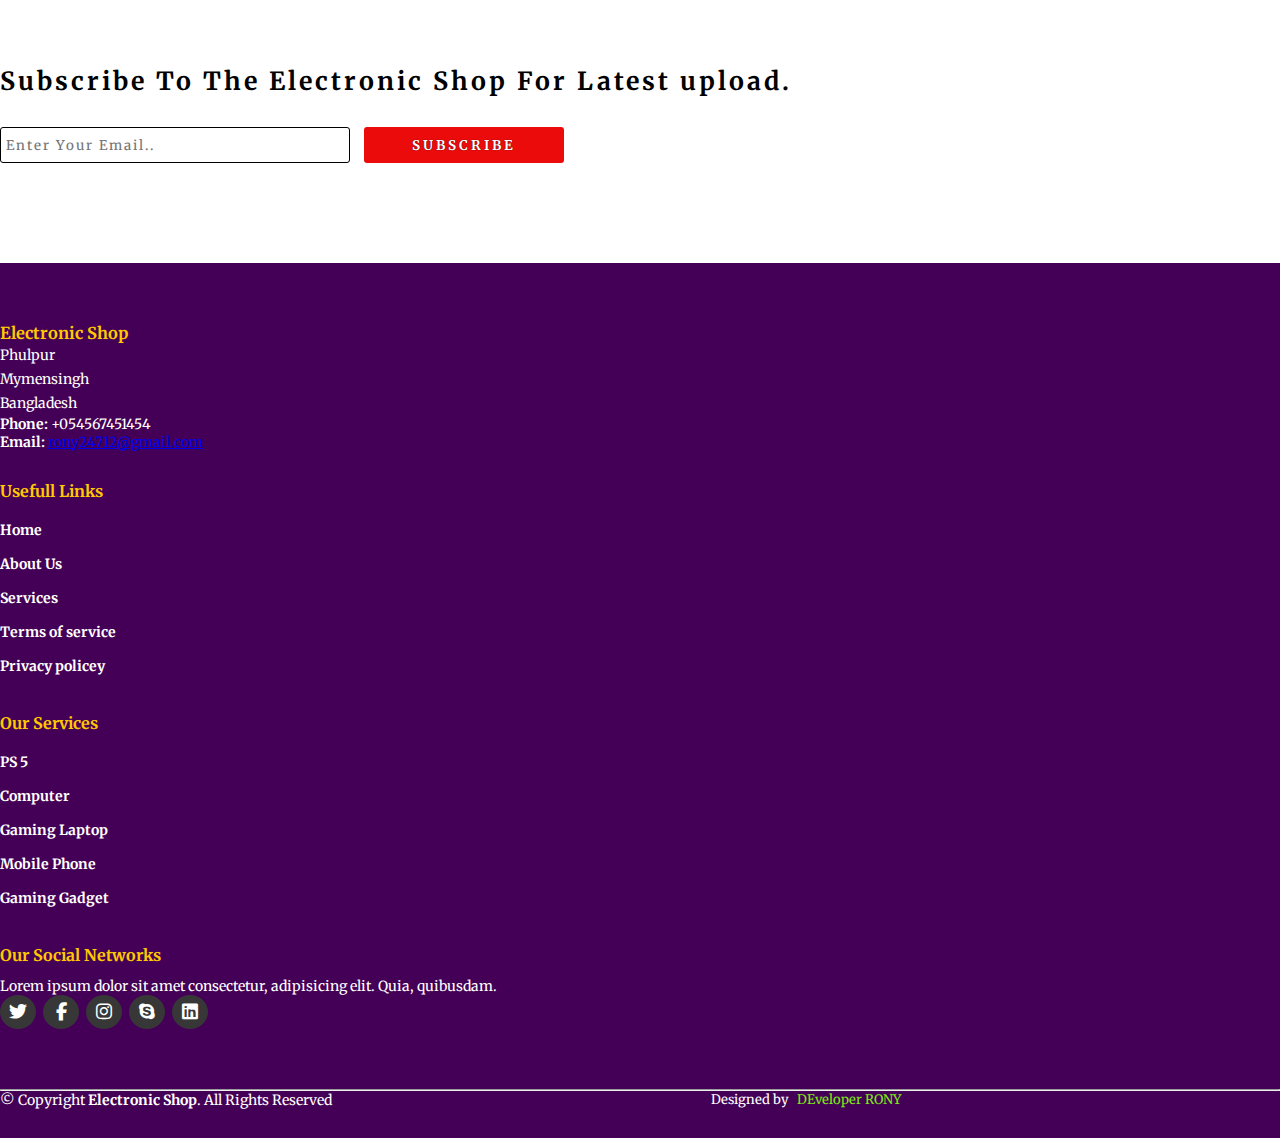
<file: about.html>
<!DOCTYPE html>
<html lang="en">
<head>
    <meta charset="UTF-8">
    <meta http-equiv="X-UA-Compatible" content="IE=edge">
    <meta name="viewport" content="width=device-width, initial-scale=1.0">
    <title>Electronic Shop</title>
    <link rel="stylesheet" href="style.css">
    <link rel="stylesheet" href="https://cdnjs.cloudflare.com/ajax/libs/font-awesome/6.2.0/css/all.min.css">
    <!-- bootstrap links -->
    <link href="https://cdn.jsdelivr.net/npm/bootstrap@5.0.2/dist/css/bootstrap.min.css" rel="stylesheet" integrity="sha384-EVSTQN3/azprG1Anm3QDgpJLIm9Nao0Yz1ztcQTwFspd3yD65VohhpuuCOmLASjC" crossorigin="anonymous">
    <!-- bootstrap links -->
    <!-- fonts links -->
    <link rel="preconnect" href="https://fonts.googleapis.com">
    <link rel="preconnect" href="https://fonts.gstatic.com" crossorigin>
    <link href="https://fonts.googleapis.com/css2?family=Merriweather&display=swap" rel="stylesheet">
    <!-- fonts links -->
</head>
<body>

    <!-- top navbar -->
    <div class="top-navbar">
        <p>WELCOME TO OUR SHOP</p>
        <div class="icons">
            <a href="login.html"><img src="./images/register.png" alt="" width="18px">Login</a>
            <a href="register.html"><img src="./images/register.png" alt="" width="18px">Register</a>
        </div>
    </div>
    <!-- top navbar -->

    <!-- navbar -->
    <nav class="navbar navbar-expand-lg" id="navbar">
        <div class="container">
          <a class="navbar-brand" href="index.html" id="logo"><span id="span1">E</span>Lectronic <span>Shop</span></a>
          <button class="navbar-toggler" type="button" data-bs-toggle="collapse" data-bs-target="#navbarSupportedContent" aria-controls="navbarSupportedContent" aria-expanded="false" aria-label="Toggle navigation">
            <span><img src="./images/menu.png" alt="" width="30px"></span>
          </button>
          <div class="collapse navbar-collapse" id="navbarSupportedContent">
            <ul class="navbar-nav me-auto mb-2 mb-lg-0">
              <li class="nav-item">
                <a class="nav-link active" aria-current="page" href="index.html">Home</a>
              </li>
              <li class="nav-item">
                <a class="nav-link" href="#">Product</a>
              </li>
              <li class="nav-item dropdown">
                <a class="nav-link dropdown-toggle" href="#" id="navbarDropdown" role="button" data-bs-toggle="dropdown" aria-expanded="false">
                  Category
                </a>
                <ul class="dropdown-menu" aria-labelledby="navbarDropdown" style="background-color: rgb(67 0 86);">
                  <li><a class="dropdown-item" href="#">Samrt Phone</a></li>
                  <li><a class="dropdown-item" href="#">Mobile Phone</a></li>
                  <li><a class="dropdown-item" href="#">Cameras</a></li>
                  <li><a class="dropdown-item" href="#">Fridge</a></li>
                  <li><a class="dropdown-item" href="#">AC</a></li>
                  <li><a class="dropdown-item" href="#">Samrt Watch</a></li>
                  <li><a class="dropdown-item" href="#">Headphone</a></li>
                  <li><a class="dropdown-item" href="#">Laptop</a></li>
                  <li><a class="dropdown-item" href="#">PC Moniter</a></li>
                </ul>
              </li>
              <li class="nav-item">
                <a class="nav-link" href="about.html">About</a>
              </li>
              <li class="nav-item">
                <a class="nav-link" href="contact.html">Contact</a>
              </li>
            </ul>
            <form class="d-flex" id="search">
              <input class="form-control me-2" type="search" placeholder="Search" aria-label="Search">
              <button class="btn btn-outline-success" type="submit">Search</button>
            </form>
          </div>
        </div>
      </nav>
    <!-- navbar -->
    






 
    <div class="container" id="about">
        <h3>PRODUCT</h3>
        <hr><p>Lorem ipsum dolor, sit amet consectetur adipisicing elit. Ullam odit quae modi cumque, dolorum id quaerat repudiandae tenetur facere veritatis inventore nam sequi. Id ipsam, odio rerum doloremque quam natus perferendis saepe est sapiente optio, ab dolore quaerat temporibus quia non, neque mollitia earum? Ab soluta magnam officiis quasi deleniti, tempora in ex vitae praesentium quaerat facere saepe laudantium temporibus nesciunt recusandae voluptas totam, iste nihil amet et. Fugiat iste eaque provident at omnis. Non asperiores rem fuga id vel ipsum libero corporis? Voluptatem, ullam omnis. Assumenda ipsa sunt sit quidem eligendi reiciendis, deleniti voluptatibus, molestias vel, ab ea quam?</p>
        <hr>
        <div class="row" style="margin-top: 50px;">
            <div class="col-md-5 py-3 py-md-0">
                <div class="card">
                    <img src="./images/background.png" alt="">
                </div>
            </div>
            <div class="col-md-7 py-3 py-md-0">
                <p>Lorem ipsum dolor sit amet consectetur, adipisicing elit. Minima fugit ad impedit libero quis. Ipsam totam accusantium non minima excepturi nemo doloremque, inventore dolores at aperiam voluptates voluptatem maiores odit. Unde dolorum similique facilis veritatis exercitationem excepturi sunt, non at quis deleniti! Mollitia quaerat temporibus reprehenderit neque esse unde minima sed illo, perferendis quidem eum voluptatem ipsam aliquam modi doloremque error. Odit amet veniam necessitatibus quis ad voluptate quidem laudantium, quia vitae quisquam dolorem deleniti temporibus reiciendis, rerum delectus quo cupiditate velit consequuntur neque eum est vero? Perspiciatis architecto provident illo sequi reprehenderit quasi excepturi hic sint perferendis, tempore cupiditate.</p>
                <button>Read More...</button>
            </div>
        </div>
    </div>








    <!-- offer -->
    <div class="container" id="offer">
      <div class="row">
        <div class="col-md-3 py-3 py-md-0">
          <i class="fa-solid fa-cart-shopping"></i>
          <h3>Free Shipping</h3>
          <p>On order over $1000</p>
        </div>
        <div class="col-md-3 py-3 py-md-0">
          <i class="fa-solid fa-rotate-left"></i>
          <h3>Free Returns</h3>
          <p>Within 30 days</p>
        </div>
        <div class="col-md-3 py-3 py-md-0">
          <i class="fa-solid fa-truck"></i>
          <h3>Fast Delivery</h3>
          <p>World Wide</p>
        </div>
        <div class="col-md-3 py-3 py-md-0">
          <i class="fa-solid fa-thumbs-up"></i>
          <h3>Big choice</h3>
          <p>Of products</p>
        </div>
      </div>
    </div>
    <!-- offer -->





    
    <!-- newslater -->
    <div class="container" id="newslater">
      <h3 class="text-center">Subscribe To The Electronic Shop For Latest upload.</h3>
      <div class="input text-center">
        <input class="mb-3" type="text" placeholder="Enter Your Email..">
        <button id="subscribe">SUBSCRIBE</button>
      </div>
    </div>
    <!-- newslater -->






    <!-- footer -->
    <footer id="footer">
      <div class="footer-top">
        <div class="container">
          <div class="row">

            <div class="col-lg-3 col-md-6 footer-contact">
              <h3>Electronic Shop</h3>
              <p>
                Phulpur <br>
                Mymensingh<br>
                Bangladesh<br>
              </p>
              <strong>Phone:</strong> +054567451454 <br>
              <strong>Email:</strong> <a class="text-decoration-none text-info" href="#">rony24712@gmail.com</a> <br>
            </div>

            <div class="col-lg-3 col-md-6 footer-links">
              <h4>Usefull Links</h4>
             <ul>
              <li><a href="#">Home</a></li>
              <li><a href="#">About Us</a></li>
              <li><a href="#">Services</a></li>
              <li><a href="#">Terms of service</a></li>
              <li><a href="#">Privacy policey</a></li>
             </ul>
            </div>



           

            <div class="col-lg-3 col-md-6 footer-links">
              <h4>Our Services</h4>

             <ul>
              <li><a href="#">PS 5</a></li>
              <li><a href="#">Computer</a></li>
              <li><a href="#">Gaming Laptop</a></li>
              <li><a href="#">Mobile Phone</a></li>
              <li><a href="#">Gaming Gadget</a></li>
             </ul>
            </div>

            <div class="col-lg-3 col-md-6 footer-links">
              <h4>Our Social Networks</h4>
              <p>Lorem ipsum dolor sit amet consectetur, adipisicing elit. Quia, quibusdam.</p>

              <div class="socail-links mt-3">
                <a href="#"><i class="fa-brands fa-twitter"></i></a>
                <a href="#"><i class="fa-brands fa-facebook-f"></i></a>
                <a href="#"><i class="fa-brands fa-instagram"></i></a>
                <a href="#"><i class="fa-brands fa-skype"></i></a>
                <a href="#"><i class="fa-brands fa-linkedin"></i></a>
              </div>
            
            </div>

          </div>
        </div>
      </div>
      <hr>
      <div class="container py-4">
        <div class="copyright">
          &copy; Copyright <strong><span>Electronic Shop</span></strong>. All Rights Reserved
        </div>
        <div class="credits">
          Designed by <a href="#">DEveloper RONY</a>
        </div>
      </div>
    </footer>
    <!-- footer -->







    <a href="#" class="arrow"><i><img src="./images/arrow.png" alt=""></i></a>













    <script src="https://cdn.jsdelivr.net/npm/bootstrap@5.0.2/dist/js/bootstrap.bundle.min.js" integrity="sha384-MrcW6ZMFYlzcLA8Nl+NtUVF0sA7MsXsP1UyJoMp4YLEuNSfAP+JcXn/tWtIaxVXM" crossorigin="anonymous"></script>

</body>
</html>
</file>
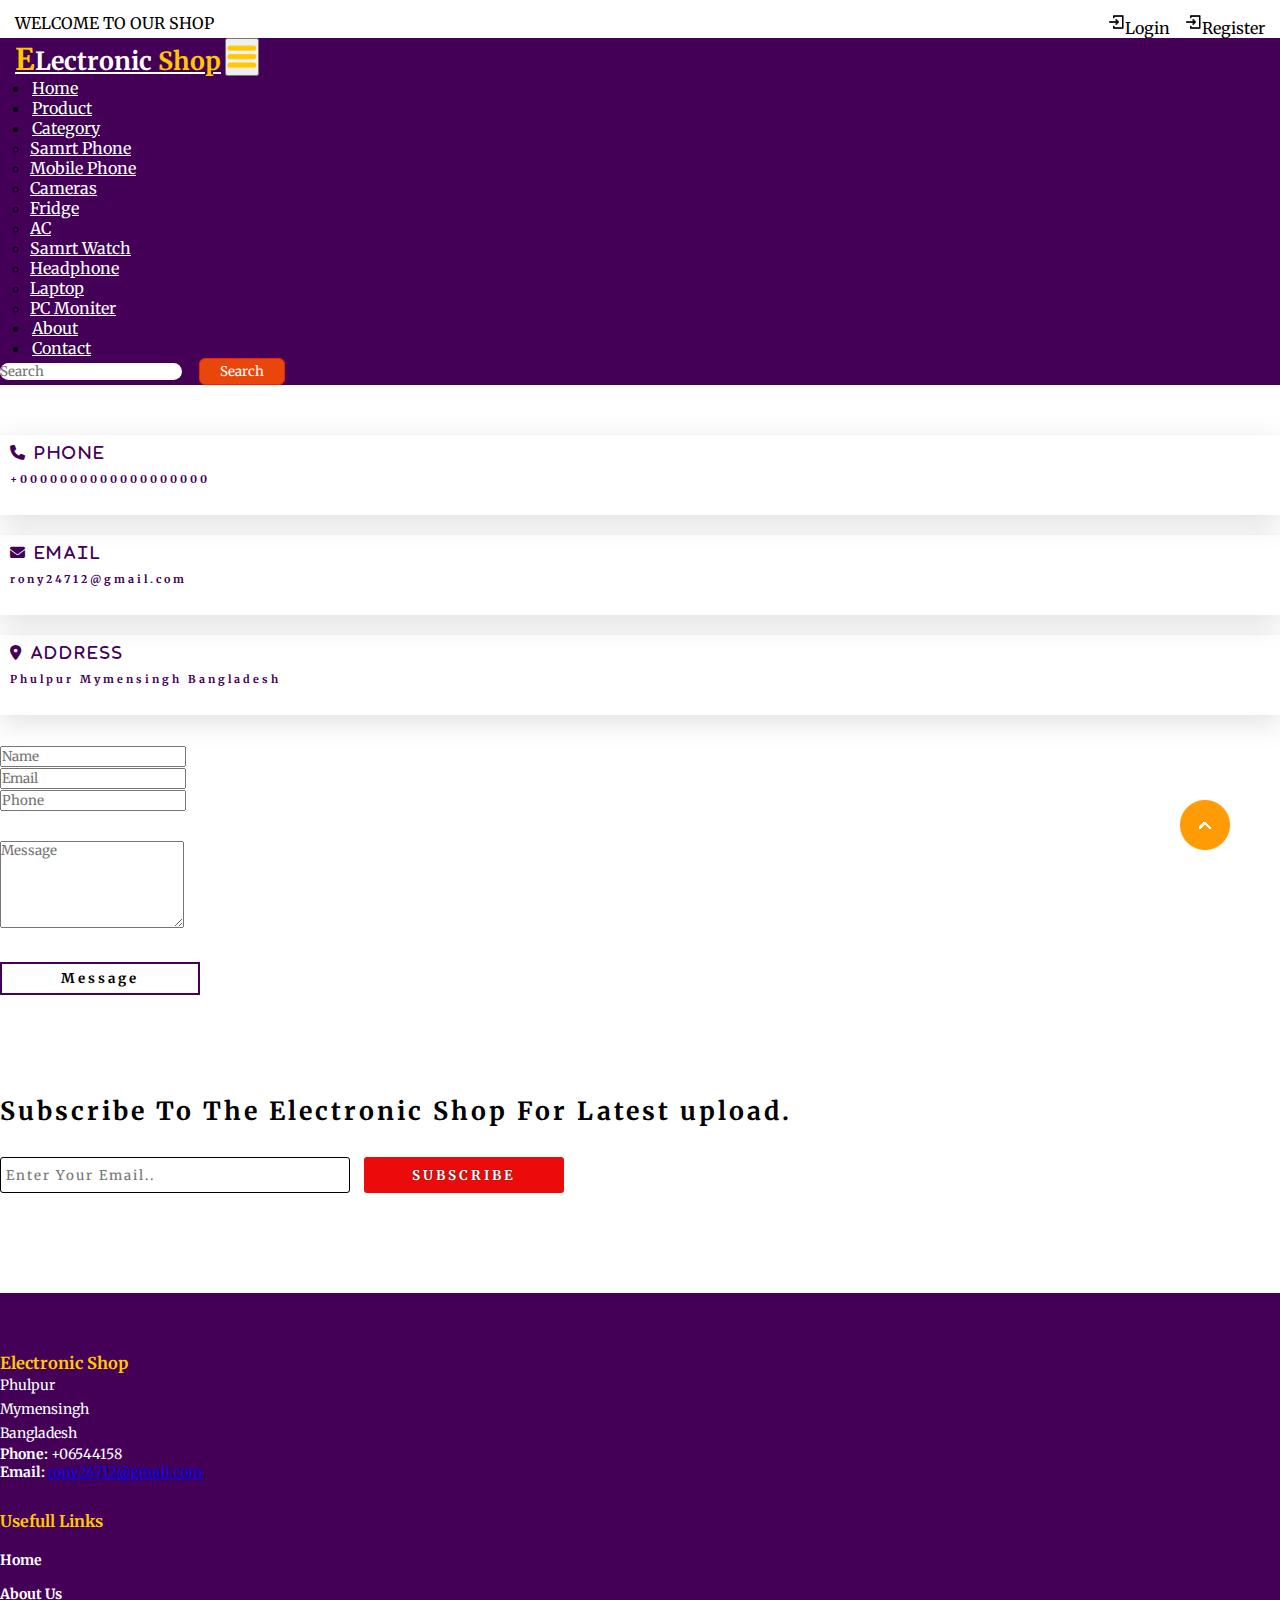
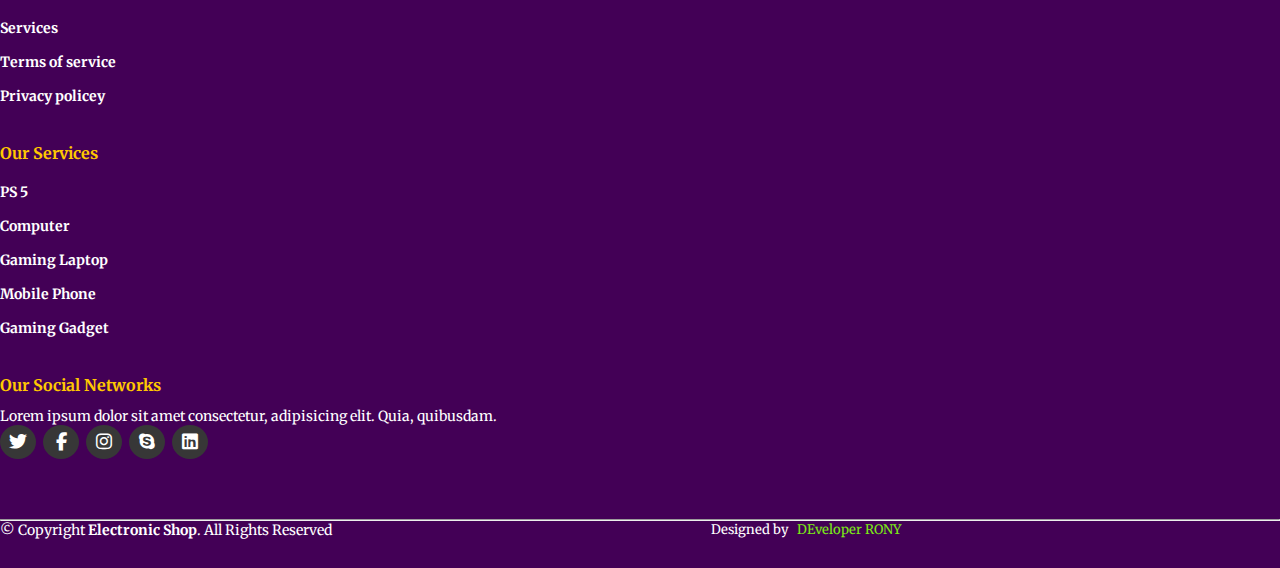
<file: contact.html>
<!DOCTYPE html>
<html lang="en">
<head>
    <meta charset="UTF-8">
    <meta http-equiv="X-UA-Compatible" content="IE=edge">
    <meta name="viewport" content="width=device-width, initial-scale=1.0">
    <title>Electronic Shop</title>
    <link rel="stylesheet" href="style.css">
    <link rel="stylesheet" href="https://cdnjs.cloudflare.com/ajax/libs/font-awesome/6.2.0/css/all.min.css">
    <!-- bootstrap links -->
    <link href="https://cdn.jsdelivr.net/npm/bootstrap@5.0.2/dist/css/bootstrap.min.css" rel="stylesheet" integrity="sha384-EVSTQN3/azprG1Anm3QDgpJLIm9Nao0Yz1ztcQTwFspd3yD65VohhpuuCOmLASjC" crossorigin="anonymous">
    <!-- bootstrap links -->
    <!-- fonts links -->
    <link rel="preconnect" href="https://fonts.googleapis.com">
    <link rel="preconnect" href="https://fonts.gstatic.com" crossorigin>
    <link href="https://fonts.googleapis.com/css2?family=Merriweather&display=swap" rel="stylesheet">
    <!-- fonts links -->
</head>
<body>

    <!-- top navbar -->
    <div class="top-navbar">
        <p>WELCOME TO OUR SHOP</p>
        <div class="icons">
            <a href="login.html"><img src="./images/register.png" alt="" width="18px">Login</a>
            <a href="register.html"><img src="./images/register.png" alt="" width="18px">Register</a>
        </div>
    </div>
    <!-- top navbar -->

    <!-- navbar -->
    <nav class="navbar navbar-expand-lg" id="navbar">
        <div class="container">
          <a class="navbar-brand" href="index.html" id="logo"><span id="span1">E</span>Lectronic <span>Shop</span></a>
          <button class="navbar-toggler" type="button" data-bs-toggle="collapse" data-bs-target="#navbarSupportedContent" aria-controls="navbarSupportedContent" aria-expanded="false" aria-label="Toggle navigation">
            <span><img src="./images/menu.png" alt="" width="30px"></span>
          </button>
          <div class="collapse navbar-collapse" id="navbarSupportedContent">
            <ul class="navbar-nav me-auto mb-2 mb-lg-0">
              <li class="nav-item">
                <a class="nav-link active" aria-current="page" href="index.html">Home</a>
              </li>
              <li class="nav-item">
                <a class="nav-link" href="#">Product</a>
              </li>
              <li class="nav-item dropdown">
                <a class="nav-link dropdown-toggle" href="#" id="navbarDropdown" role="button" data-bs-toggle="dropdown" aria-expanded="false">
                  Category
                </a>
                <ul class="dropdown-menu" aria-labelledby="navbarDropdown" style="background-color: rgb(67 0 86);">
                  <li><a class="dropdown-item" href="#">Samrt Phone</a></li>
                  <li><a class="dropdown-item" href="#">Mobile Phone</a></li>
                  <li><a class="dropdown-item" href="#">Cameras</a></li>
                  <li><a class="dropdown-item" href="#">Fridge</a></li>
                  <li><a class="dropdown-item" href="#">AC</a></li>
                  <li><a class="dropdown-item" href="#">Samrt Watch</a></li>
                  <li><a class="dropdown-item" href="#">Headphone</a></li>
                  <li><a class="dropdown-item" href="#">Laptop</a></li>
                  <li><a class="dropdown-item" href="#">PC Moniter</a></li>
                </ul>
              </li>
              <li class="nav-item">
                <a class="nav-link" href="about.html">About</a>
              </li>
              <li class="nav-item">
                <a class="nav-link" href="contact.html">Contact</a>
              </li>
            </ul>
            <form class="d-flex" id="search">
              <input class="form-control me-2" type="search" placeholder="Search" aria-label="Search">
              <button class="btn btn-outline-success" type="submit">Search</button>
            </form>
          </div>
        </div>
      </nav>
    <!-- navbar -->
    






    
   
    <div class="container" id="contact">
        <div class="row" style="margin-top: 50px;">
            <div class="col-md-4 py-3 py-md-0">
                <div class="card">
                    <i class="fas fa-phone"> Phone</i>
                    <h6>+0000000000000000000</h6>
                </div>
            </div>
            <div class="col-md-4 py-3 py-md-0">
                <div class="card">
                    <i class="fas fa-envelope"> Email</i>
                    <h6>rony24712@gmail.com</h6>
                </div>
            </div>
            <div class="col-md-4 py-3 py-md-0">
                <div class="card">
                    <i class="fas fa-location-dot"> Address</i>
                    <h6>Phulpur Mymensingh Bangladesh</h6>
                </div>
            </div>
        </div>
        <div class="row" style="margin-top: 30px;">
            <div class="col-md-4 py-3 py-md-0">
                <input type="text" class="form-control form-control" placeholder="Name">
            </div>
            <div class="col-md-4 py-3 py-md-0">
                <input type="text" class="form-control form-control" placeholder="Email">
            </div>
            <div class="col-md-4 py-3 py-md-0">
                <input type="text" class="form-control form-control" placeholder="Phone">
            </div>
            <div class="form-group" style="margin-top: 30px;">
                <textarea class="form-control" id="" rows="5" placeholder="Message"></textarea>
            </div>
            <div class="messagebtn text-center"><button>Message</button></div>
        </div>
    </div>





    
    <!-- newslater -->
    <div class="container" id="newslater">
      <h3 class="text-center">Subscribe To The Electronic Shop For Latest upload.</h3>
      <div class="input text-center">
        <input class="mb-3" type="text" placeholder="Enter Your Email..">
        <button id="subscribe">SUBSCRIBE</button>
      </div>
    </div>
    <!-- newslater -->






    <!-- footer -->
    <footer id="footer">
      <div class="footer-top">
        <div class="container">
          <div class="row">

            <div class="col-lg-3 col-md-6 footer-contact">
              <h3>Electronic Shop</h3>
              <p>
                Phulpur <br>
                Mymensingh <br>
                Bangladesh<br>
              </p>
              <strong>Phone:</strong> +06544158 <br>
              <strong>Email:</strong> <a class="text-decoration-none text-info" href="#">rony24712@gmail.com</a> <br>
            </div>

            <div class="col-lg-3 col-md-6 footer-links">
              <h4>Usefull Links</h4>
             <ul>
              <li><a href="#">Home</a></li>
              <li><a href="#">About Us</a></li>
              <li><a href="#">Services</a></li>
              <li><a href="#">Terms of service</a></li>
              <li><a href="#">Privacy policey</a></li>
             </ul>
            </div>



           

            <div class="col-lg-3 col-md-6 footer-links">
              <h4>Our Services</h4>

             <ul>
              <li><a href="#">PS 5</a></li>
              <li><a href="#">Computer</a></li>
              <li><a href="#">Gaming Laptop</a></li>
              <li><a href="#">Mobile Phone</a></li>
              <li><a href="#">Gaming Gadget</a></li>
             </ul>
            </div>

            <div class="col-lg-3 col-md-6 footer-links">
              <h4>Our Social Networks</h4>
              <p>Lorem ipsum dolor sit amet consectetur, adipisicing elit. Quia, quibusdam.</p>

              <div class="socail-links mt-3">
                <a href="#"><i class="fa-brands fa-twitter"></i></a>
                <a href="#"><i class="fa-brands fa-facebook-f"></i></a>
                <a href="#"><i class="fa-brands fa-instagram"></i></a>
                <a href="#"><i class="fa-brands fa-skype"></i></a>
                <a href="#"><i class="fa-brands fa-linkedin"></i></a>
              </div>
            
            </div>

          </div>
        </div>
      </div>
      <hr>
      <div class="container py-4">
        <div class="copyright">
          &copy; Copyright <strong><span>Electronic Shop</span></strong>. All Rights Reserved
        </div>
        <div class="credits">
          Designed by <a href="#">DEveloper RONY</a>
        </div>
      </div>
    </footer>
    <!-- footer -->







    <a href="#" class="arrow"><i><img src="./images/arrow.png" alt=""></i></a>













    <script src="https://cdn.jsdelivr.net/npm/bootstrap@5.0.2/dist/js/bootstrap.bundle.min.js" integrity="sha384-MrcW6ZMFYlzcLA8Nl+NtUVF0sA7MsXsP1UyJoMp4YLEuNSfAP+JcXn/tWtIaxVXM" crossorigin="anonymous"></script>

</body>
</html>
</file>
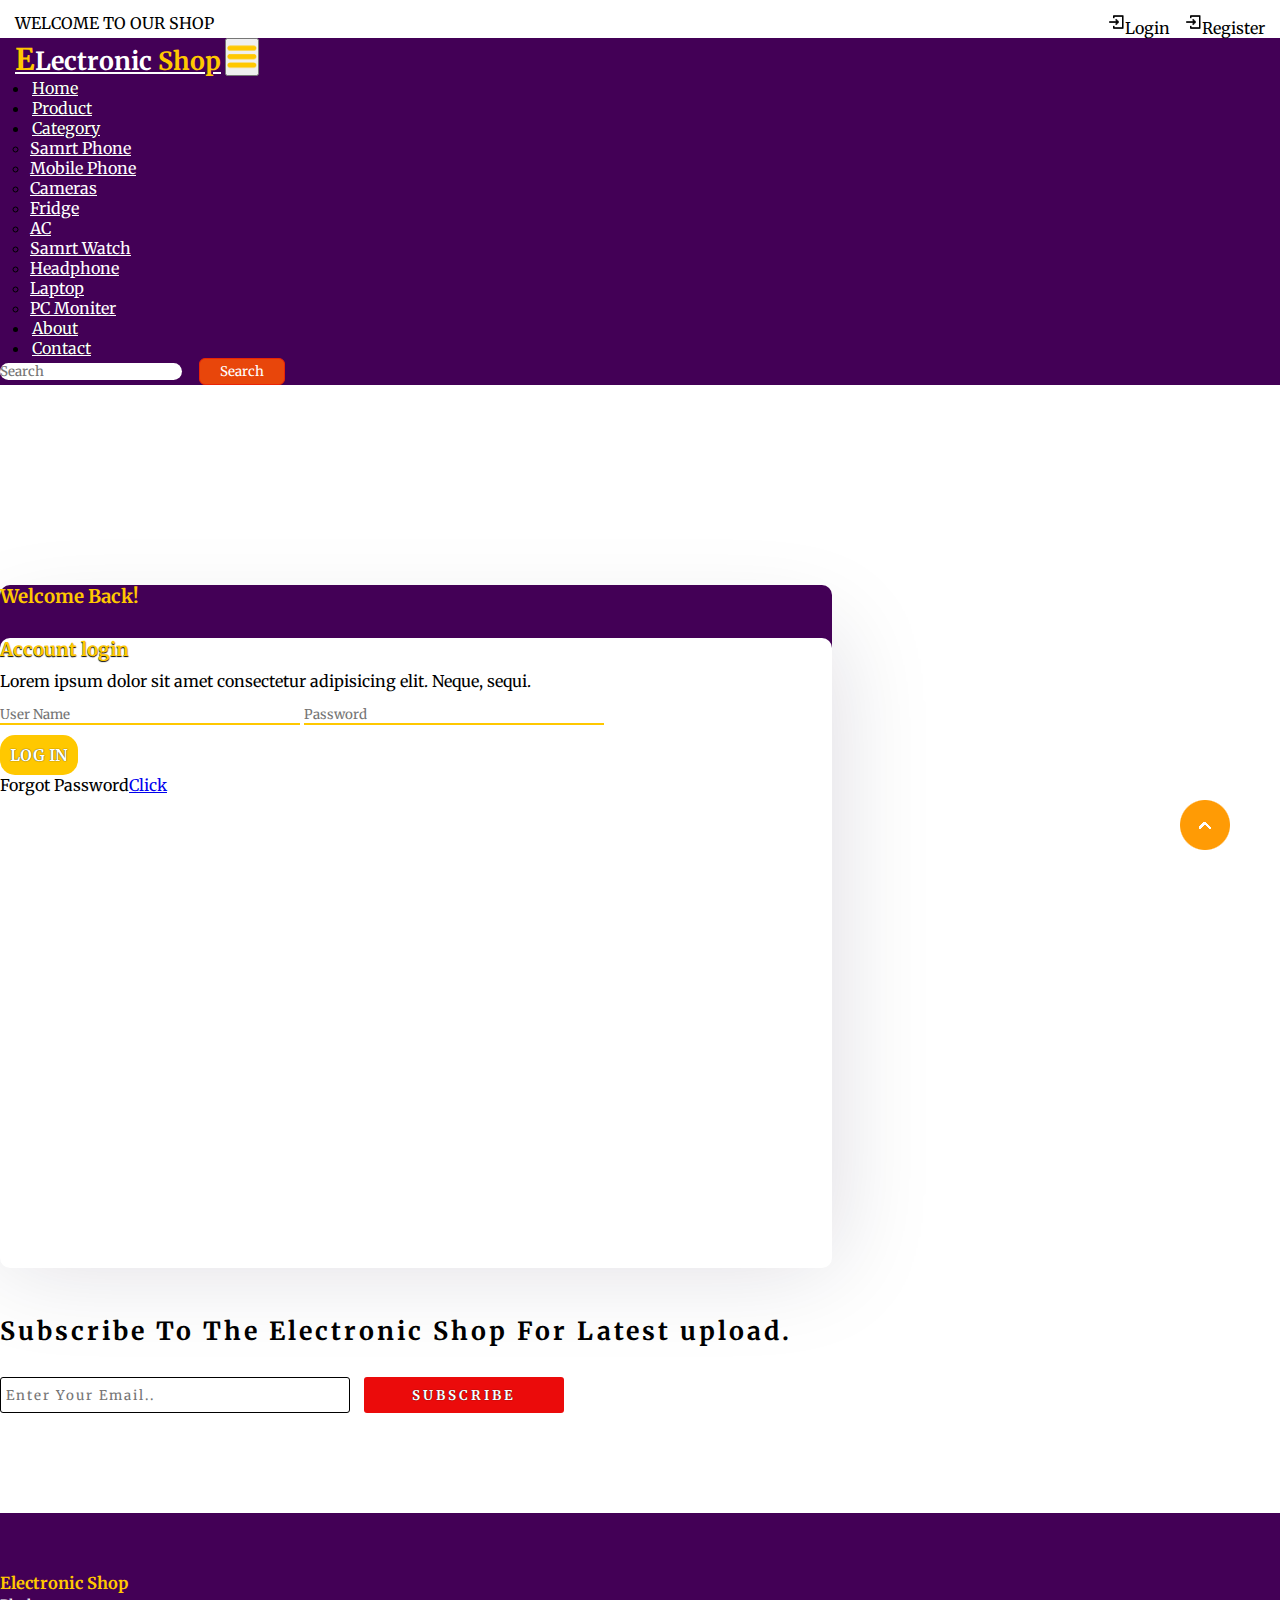
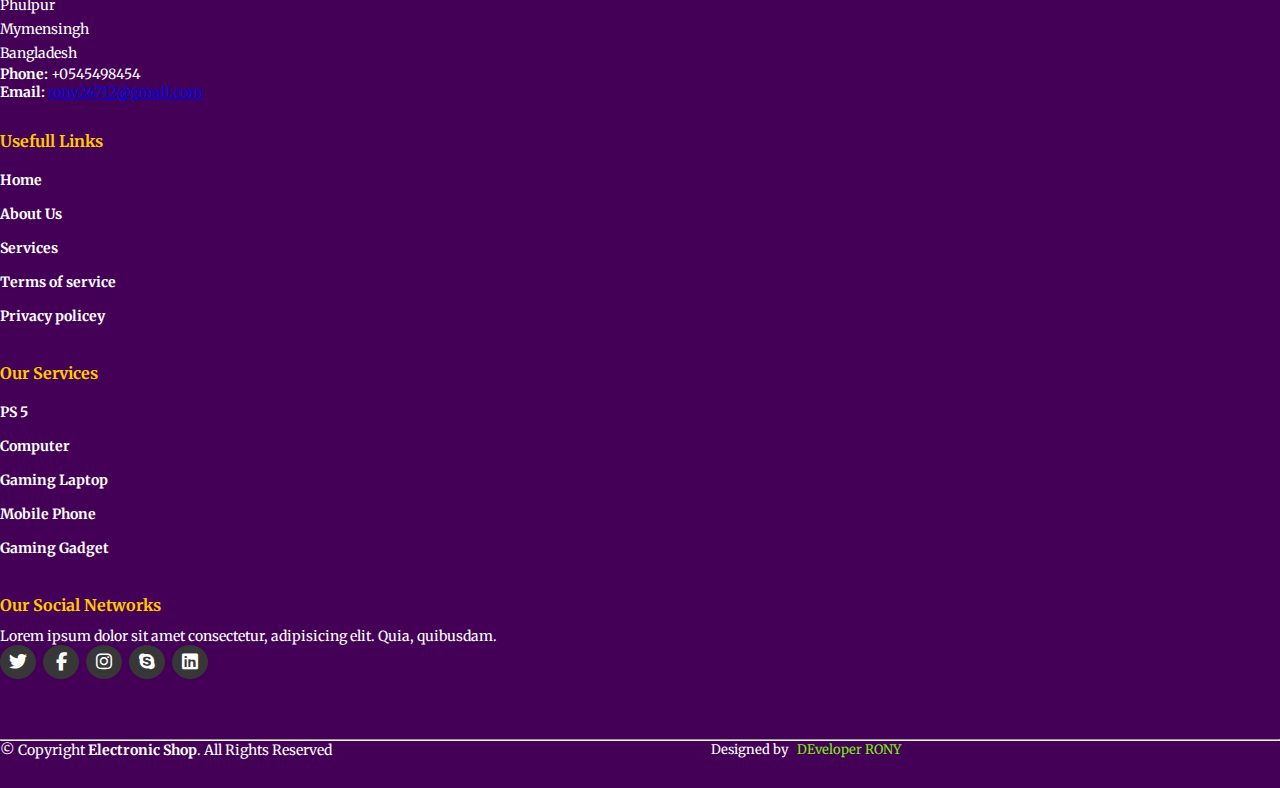
<file: login.html>
<!DOCTYPE html>
<html lang="en">
<head>
    <meta charset="UTF-8">
    <meta http-equiv="X-UA-Compatible" content="IE=edge">
    <meta name="viewport" content="width=device-width, initial-scale=1.0">
    <title>Electronic Shop</title>
    <link rel="stylesheet" href="style.css">
    <link rel="stylesheet" href="https://cdnjs.cloudflare.com/ajax/libs/font-awesome/6.2.0/css/all.min.css">
    <!-- bootstrap links -->
    <link href="https://cdn.jsdelivr.net/npm/bootstrap@5.0.2/dist/css/bootstrap.min.css" rel="stylesheet" integrity="sha384-EVSTQN3/azprG1Anm3QDgpJLIm9Nao0Yz1ztcQTwFspd3yD65VohhpuuCOmLASjC" crossorigin="anonymous">
    <!-- bootstrap links -->
    <!-- fonts links -->
    <link rel="preconnect" href="https://fonts.googleapis.com">
    <link rel="preconnect" href="https://fonts.gstatic.com" crossorigin>
    <link href="https://fonts.googleapis.com/css2?family=Merriweather&display=swap" rel="stylesheet">
    <!-- fonts links -->
</head>
<body>

    <!-- top navbar -->
    <div class="top-navbar">
        <p>WELCOME TO OUR SHOP</p>
        <div class="icons">
            <a href="login.html"><img src="./images/register.png" alt="" width="18px">Login</a>
            <a href="register.html"><img src="./images/register.png" alt="" width="18px">Register</a>
        </div>
    </div>
    <!-- top navbar -->

    <!-- navbar -->
    <nav class="navbar navbar-expand-lg" id="navbar">
        <div class="container">
          <a class="navbar-brand" href="index.html" id="logo"><span id="span1">E</span>Lectronic <span>Shop</span></a>
          <button class="navbar-toggler" type="button" data-bs-toggle="collapse" data-bs-target="#navbarSupportedContent" aria-controls="navbarSupportedContent" aria-expanded="false" aria-label="Toggle navigation">
            <span><img src="./images/menu.png" alt="" width="30px"></span>
          </button>
          <div class="collapse navbar-collapse" id="navbarSupportedContent">
            <ul class="navbar-nav me-auto mb-2 mb-lg-0">
              <li class="nav-item">
                <a class="nav-link active" aria-current="page" href="index.html">Home</a>
              </li>
              <li class="nav-item">
                <a class="nav-link" href="#">Product</a>
              </li>
              <li class="nav-item dropdown">
                <a class="nav-link dropdown-toggle" href="#" id="navbarDropdown" role="button" data-bs-toggle="dropdown" aria-expanded="false">
                  Category
                </a>
                <ul class="dropdown-menu" aria-labelledby="navbarDropdown" style="background-color: rgb(67 0 86);">
                  <li><a class="dropdown-item" href="#">Samrt Phone</a></li>
                  <li><a class="dropdown-item" href="#">Mobile Phone</a></li>
                  <li><a class="dropdown-item" href="#">Cameras</a></li>
                  <li><a class="dropdown-item" href="#">Fridge</a></li>
                  <li><a class="dropdown-item" href="#">AC</a></li>
                  <li><a class="dropdown-item" href="#">Samrt Watch</a></li>
                  <li><a class="dropdown-item" href="#">Headphone</a></li>
                  <li><a class="dropdown-item" href="#">Laptop</a></li>
                  <li><a class="dropdown-item" href="#">PC Moniter</a></li>
                </ul>
              </li>
              <li class="nav-item">
                <a class="nav-link" href="about.html">About</a>
              </li>
              <li class="nav-item">
                <a class="nav-link" href="contact.html">Contact</a>
              </li>
            </ul>
            <form class="d-flex" id="search">
              <input class="form-control me-2" type="search" placeholder="Search" aria-label="Search">
              <button class="btn btn-outline-success" type="submit">Search</button>
            </form>
          </div>
        </div>
      </nav>
    <!-- navbar -->
    






    
   <div class="container" id="login">
    <div class="row">
        <div class="col-md-5 py-3 py-md-0" id="side1">
            <h3 class="text-center">Welcome Back!</h3>
        </div>
        <div class="col-md-7 py-3 py-md-0" id="side2">
            <h3 class="text-center">Account login</h3>
            <p class="text-center">Lorem ipsum dolor sit amet consectetur adipisicing elit. Neque, sequi.</p>
            <div class="input2 text-center">
            <input type="name" placeholder="User Name">
            <input type="password" placeholder="Password">
            </div>
            <p class="text-center" id="btnlogin"><a href="#">LOG IN</a></p>
            <p class="text-center">Forgot Password<a href="#">Click</a></p>
        </div>

    </div>
   </div>




    
    <!-- newslater -->
    <div class="container" id="newslater" style="margin-top: 100px;">
      <h3 class="text-center">Subscribe To The Electronic Shop For Latest upload.</h3>
      <div class="input text-center">
        <input type="text" placeholder="Enter Your Email..">
        <button id="subscribe">SUBSCRIBE</button>
      </div>
    </div>
    <!-- newslater -->






    <!-- footer -->
    <footer id="footer">
      <div class="footer-top">
        <div class="container">
          <div class="row">

            <div class="col-lg-3 col-md-6 footer-contact">
              <h3>Electronic Shop</h3>
              <p>
                Phulpur <br>
                Mymensingh <br>
                Bangladesh <br>
              </p>
              <strong>Phone:</strong> +0545498454 <br>
              <strong>Email:</strong> <a class="text-decoration-none text-info" href="#">rony24712@gmail.com</a><br>
            </div>

            <div class="col-lg-3 col-md-6 footer-links">
              <h4>Usefull Links</h4>
             <ul>
              <li><a href="#">Home</a></li>
              <li><a href="#">About Us</a></li>
              <li><a href="#">Services</a></li>
              <li><a href="#">Terms of service</a></li>
              <li><a href="#">Privacy policey</a></li>
             </ul>
            </div>



           

            <div class="col-lg-3 col-md-6 footer-links">
              <h4>Our Services</h4>

             <ul>
              <li><a href="#">PS 5</a></li>
              <li><a href="#">Computer</a></li>
              <li><a href="#">Gaming Laptop</a></li>
              <li><a href="#">Mobile Phone</a></li>
              <li><a href="#">Gaming Gadget</a></li>
             </ul>
            </div>

            <div class="col-lg-3 col-md-6 footer-links">
              <h4>Our Social Networks</h4>
              <p>Lorem ipsum dolor sit amet consectetur, adipisicing elit. Quia, quibusdam.</p>

              <div class="socail-links mt-3">
                <a href="#"><i class="fa-brands fa-twitter"></i></a>
                <a href="#"><i class="fa-brands fa-facebook-f"></i></a>
                <a href="#"><i class="fa-brands fa-instagram"></i></a>
                <a href="#"><i class="fa-brands fa-skype"></i></a>
                <a href="#"><i class="fa-brands fa-linkedin"></i></a>
              </div>
            
            </div>

          </div>
        </div>
      </div>
      <hr>
      <div class="container py-4">
        <div class="copyright">
          &copy; Copyright <strong><span>Electronic Shop</span></strong>. All Rights Reserved
        </div>
        <div class="credits">
          Designed by <a href="#">DEveloper RONY</a>
        </div>
      </div>
    </footer>
    <!-- footer -->







    <a href="#" class="arrow"><i><img src="./images/arrow.png" alt=""></i></a>













    <script src="https://cdn.jsdelivr.net/npm/bootstrap@5.0.2/dist/js/bootstrap.bundle.min.js" integrity="sha384-MrcW6ZMFYlzcLA8Nl+NtUVF0sA7MsXsP1UyJoMp4YLEuNSfAP+JcXn/tWtIaxVXM" crossorigin="anonymous"></script>

</body>
</html>
</file>
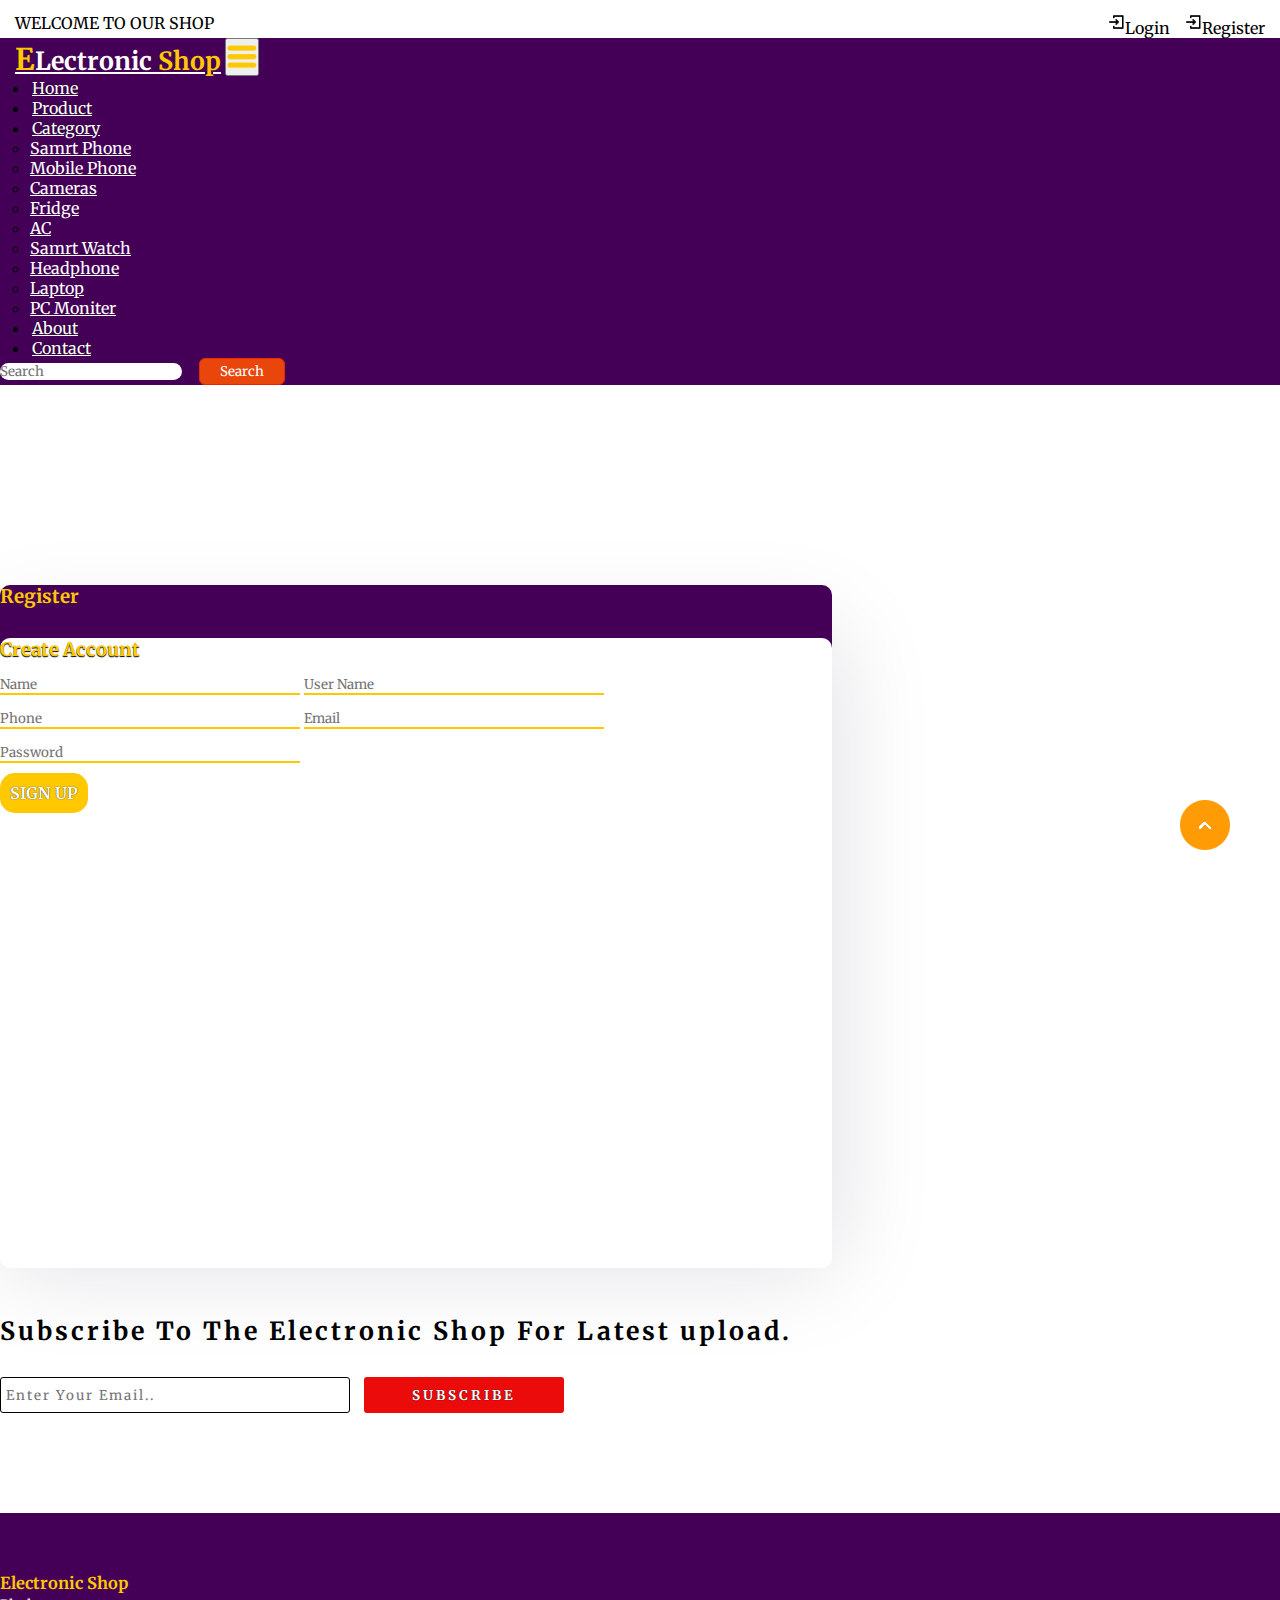
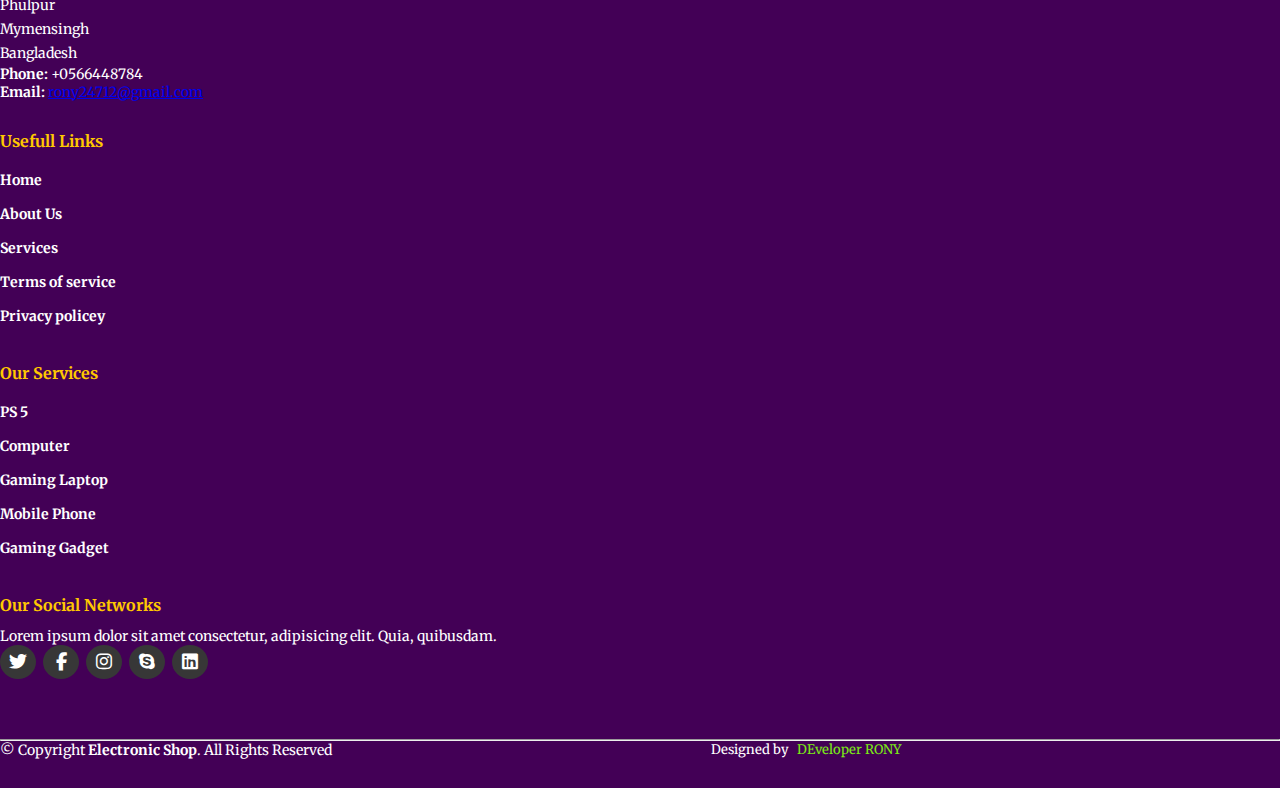
<file: register.html>
<!DOCTYPE html>
<html lang="en">
<head>
    <meta charset="UTF-8">
    <meta http-equiv="X-UA-Compatible" content="IE=edge">
    <meta name="viewport" content="width=device-width, initial-scale=1.0">
    <title>Electronic Shop</title>
    <link rel="stylesheet" href="style.css">
    <link rel="stylesheet" href="https://cdnjs.cloudflare.com/ajax/libs/font-awesome/6.2.0/css/all.min.css">
    <!-- bootstrap links -->
    <link href="https://cdn.jsdelivr.net/npm/bootstrap@5.0.2/dist/css/bootstrap.min.css" rel="stylesheet" integrity="sha384-EVSTQN3/azprG1Anm3QDgpJLIm9Nao0Yz1ztcQTwFspd3yD65VohhpuuCOmLASjC" crossorigin="anonymous">
    <!-- bootstrap links -->
    <!-- fonts links -->
    <link rel="preconnect" href="https://fonts.googleapis.com">
    <link rel="preconnect" href="https://fonts.gstatic.com" crossorigin>
    <link href="https://fonts.googleapis.com/css2?family=Merriweather&display=swap" rel="stylesheet">
    <!-- fonts links -->
</head>
<body>

    <!-- top navbar -->
    <div class="top-navbar">
        <p>WELCOME TO OUR SHOP</p>
        <div class="icons">
            <a href="login.html"><img src="./images/register.png" alt="" width="18px">Login</a>
            <a href="register.html"><img src="./images/register.png" alt="" width="18px">Register</a>
        </div>
    </div>
    <!-- top navbar -->

    <!-- navbar -->
    <nav class="navbar navbar-expand-lg" id="navbar">
        <div class="container">
          <a class="navbar-brand" href="index.html" id="logo"><span id="span1">E</span>Lectronic <span>Shop</span></a>
          <button class="navbar-toggler" type="button" data-bs-toggle="collapse" data-bs-target="#navbarSupportedContent" aria-controls="navbarSupportedContent" aria-expanded="false" aria-label="Toggle navigation">
            <span><img src="./images/menu.png" alt="" width="30px"></span>
          </button>
          <div class="collapse navbar-collapse" id="navbarSupportedContent">
            <ul class="navbar-nav me-auto mb-2 mb-lg-0">
              <li class="nav-item">
                <a class="nav-link active" aria-current="page" href="index.html">Home</a>
              </li>
              <li class="nav-item">
                <a class="nav-link" href="#">Product</a>
              </li>
              <li class="nav-item dropdown">
                <a class="nav-link dropdown-toggle" href="#" id="navbarDropdown" role="button" data-bs-toggle="dropdown" aria-expanded="false">
                  Category
                </a>
                <ul class="dropdown-menu" aria-labelledby="navbarDropdown" style="background-color: rgb(67 0 86);">
                  <li><a class="dropdown-item" href="#">Samrt Phone</a></li>
                  <li><a class="dropdown-item" href="#">Mobile Phone</a></li>
                  <li><a class="dropdown-item" href="#">Cameras</a></li>
                  <li><a class="dropdown-item" href="#">Fridge</a></li>
                  <li><a class="dropdown-item" href="#">AC</a></li>
                  <li><a class="dropdown-item" href="#">Samrt Watch</a></li>
                  <li><a class="dropdown-item" href="#">Headphone</a></li>
                  <li><a class="dropdown-item" href="#">Laptop</a></li>
                  <li><a class="dropdown-item" href="#">PC Moniter</a></li>
                </ul>
              </li>
              <li class="nav-item">
                <a class="nav-link" href="about.html">About</a>
              </li>
              <li class="nav-item">
                <a class="nav-link" href="contact.html">Contact</a>
              </li>
            </ul>
            <form class="d-flex" id="search">
              <input class="form-control me-2" type="search" placeholder="Search" aria-label="Search">
              <button class="btn btn-outline-success" type="submit">Search</button>
            </form>
          </div>
        </div>
      </nav>
    <!-- navbar -->
    






    
   <div class="container" id="login">
    <div class="row">
        <div class="col-md-5 py-3 py-md-0" id="side1">
            <h3 class="text-center">Register</h3>
        </div>
        <div class="col-md-7 py-3 py-md-0" id="side2">
            <h3 class="text-center">Create Account</h3>
            <div class="input2 text-center">
            <input type="name" placeholder="Name">
            <input type="name" placeholder="User Name">
            <input type="number" placeholder="Phone">
            <input type="email" placeholder="Email">
            <input type="password" placeholder="Password">
            </div>
            <p class="text-center" id="btnlogin"><a href="#">SIGN UP</a></p>
        </div>

    </div>
   </div>




    
    <!-- newslater -->
    <div class="container" id="newslater" style="margin-top: 100px;">
      <h3 class="text-center">Subscribe To The Electronic Shop For Latest upload.</h3>
      <div class="input text-center">
        <input type="text" placeholder="Enter Your Email..">
        <button id="subscribe">SUBSCRIBE</button>
      </div>
    </div>
    <!-- newslater -->






    <!-- footer -->
    <footer id="footer">
      <div class="footer-top">
        <div class="container">
          <div class="row">

            <div class="col-lg-3 col-md-6 footer-contact">
              <h3>Electronic Shop</h3>
              <p>
                Phulpur <br>
                Mymensingh <br>
                Bangladesh<br>
              </p>
              <strong>Phone:</strong> +0566448784 <br>
              <strong>Email:</strong> <a class="text-decoration-none text-info" href="#">rony24712@gmail.com</a> <br>
            </div>

            <div class="col-lg-3 col-md-6 footer-links">
              <h4>Usefull Links</h4>
             <ul>
              <li><a href="#">Home</a></li>
              <li><a href="#">About Us</a></li>
              <li><a href="#">Services</a></li>
              <li><a href="#">Terms of service</a></li>
              <li><a href="#">Privacy policey</a></li>
             </ul>
            </div>



           

            <div class="col-lg-3 col-md-6 footer-links">
              <h4>Our Services</h4>

             <ul>
              <li><a href="#">PS 5</a></li>
              <li><a href="#">Computer</a></li>
              <li><a href="#">Gaming Laptop</a></li>
              <li><a href="#">Mobile Phone</a></li>
              <li><a href="#">Gaming Gadget</a></li>
             </ul>
            </div>

            <div class="col-lg-3 col-md-6 footer-links">
              <h4>Our Social Networks</h4>
              <p>Lorem ipsum dolor sit amet consectetur, adipisicing elit. Quia, quibusdam.</p>

              <div class="socail-links mt-3">
                <a href="#"><i class="fa-brands fa-twitter"></i></a>
                <a href="#"><i class="fa-brands fa-facebook-f"></i></a>
                <a href="#"><i class="fa-brands fa-instagram"></i></a>
                <a href="#"><i class="fa-brands fa-skype"></i></a>
                <a href="#"><i class="fa-brands fa-linkedin"></i></a>
              </div>
            
            </div>

          </div>
        </div>
      </div>
      <hr>
      <div class="container py-4">
        <div class="copyright">
          &copy; Copyright <strong><span>Electronic Shop</span></strong>. All Rights Reserved
        </div>
        <div class="credits">
          Designed by <a href="#">DEveloper RONY</a>
        </div>
      </div>
    </footer>
    <!-- footer -->







    <a href="#" class="arrow"><i><img src="./images/arrow.png" alt=""></i></a>













    <script src="https://cdn.jsdelivr.net/npm/bootstrap@5.0.2/dist/js/bootstrap.bundle.min.js" integrity="sha384-MrcW6ZMFYlzcLA8Nl+NtUVF0sA7MsXsP1UyJoMp4YLEuNSfAP+JcXn/tWtIaxVXM" crossorigin="anonymous"></script>

</body>
</html>
</file>
<file: style.css>
*{
    margin: 0;
    padding: 0;
    box-sizing: border-box;
    outline: none;
    font-family: 'Merriweather', serif;
}
/* top navbar */
.top-navbar{
    display: flex;
    justify-content: space-between;
}
.top-navbar p{
    margin-top: 13px;
    margin-left: 15px;
}
.top-navbar .icons{
    margin-top: 13px;
    margin-right: 15px;
}
.top-navbar a{
    text-decoration: none;
    color: black;
    margin-left: 10px;
}
.top-navbar a img{
    margin-bottom: 3px;
}
.top-navbar a:hover{
    color: black;
}
@media screen and (max-width:400px){
    .top-navbar a{
        font-size: 13px;
    }
    .top-navbar a img{
        width: 15px;
    }
    .top-navbar p{
        font-size: 13px;
    }
}
@media screen and (max-width:320px){
    .top-navbar a{
        font-size: 10px;
    }
    .top-navbar a img{
        width: 13px;
    }
    .top-navbar p{
        font-size: 10px;
    }
}
@media screen and (max-width:318px){
    .top-navbar a{
        font-size: 8px;
        margin-left: 0;
    }
    .top-navbar a img{
        width: 10px;
        margin-left: 0;
    }
    .top-navbar p{
        font-size: 10px;
        margin-top: 20px;
    }
}
/* top navbar */

/* navbar */
#navbar{
    background-color: rgb(67 0 86);
}
#logo{
    margin-left: 15px;
    color: white;
    font-size: 25px;
    font-weight: bold;
    margin-bottom: 6px;
}
#logo span{
    color: #ffc800;
}
#logo #span1{
    font-size: 30px;
}
.navbar-nav{
    margin-left: 20px;
}
.nav-item{
    margin-left: 10px;
}
.nav-item .nav-link{
    color: white;
    margin-left: 2px;
    text-shadow: 0px 0px 1px black;
    transition: 0.5s ease;
}
.nav-item .nav-link:hover{
    color: #ffc800;
}
.dropdown-menu li a{
    color: white;
    transition: 0.5s ease;
}
.dropdown-menu li a:hover{
    background-color: rgb(240, 237, 241);
    color: #131312;
}
#search input{
    border-radius: 10px;
    border: none;
    -webkit-border-radius: 10px;
    -moz-border-radius: 10px;
    -ms-border-radius: 10px;
    -o-border-radius: 10px;
}
#search button{
    border-radius: 6px;
    color: white;
    border: 1px solid #ea2405;
    background-color: #e8460b;
    padding: 4px 20px ;
    -webkit-border-radius: 6px;
    -moz-border-radius: 6px;
    -ms-border-radius: 6px;
    -o-border-radius: 6px;
}
/* navbar */




/* home content */
.home{
    width: 100%;
    height: 80vh;
    display: flex;
    align-items: center;
    justify-content: center;
    flex-wrap: wrap;
    position: relative;
    background-color: #a9a9a92b;
    z-index: 0;
}
.home .img{
    flex: 1 1 300px;
}
.home .img img{
    margin-top: 30px;
    width: 100%;
}
.home .content{
    flex: 1 1 400px;
    margin-top: 20px;
}
.content h1{
    color: rgb(67 0 86);
    font-weight: bold;
    margin-left: 23px;
    font-size: 55px;
    text-shadow: -1px 1px 1px black;
}
.content h1 span{
    color: rgb(67 0 86);
    text-shadow: 1px 1px 1px black;
}
#span2{
    color: #ffc800;
}
.content p{
    margin-left: 23px;
}
.btn{
    margin-left: 13px;
}
.btn button{
    width: 150px;
    height: 32px;
    letter-spacing: 3px;
    background-color: rgb(67 0 86);
    color: white;
    border-radius: 5px;
    border: none;
    transition: 0.5s ease;
    cursor: pointer;
}
.btn button:hover{
    background-color: #ffc800;
    color: black;
    border: none;
}
@media screen and (max-width:1200px){
    .home{
        height: 90vh;
    }
}
@media screen and (max-width:799px){
    .home{
        height: 140vh;
    }
}
@media screen and (max-width:550px){
    .home{
        height: 110vh;
    }
}
@media screen and (max-width:420px){
   .content h1{
    font-size: 45px;
   }
}
@media screen and (max-width:320px){
   .content h1{
    font-size: 36px;
   }
}
/* home content */








/* product cards */
#product-cards{
    margin-top: 100px;
}
#product-cards h1{
    color: #ffc800;
    text-shadow: 1px 1px 1px black;
    border-bottom: 2px solid #ffc800;
}
#product-cards .card h3{
    font-size: 20px;
    color: black;
}
#product-cards .card p{
    font-size: 12px;
    margin-top: 5px;
    color: black;
}
.star i{
    margin-left: 5px;
    font-size: 13px;
}
.checked{
    color: #ffc800;
}
#product-cards .card h2{
    font-size: 20px;
    color: black;
    margin-top: 20px;
}
#product-cards .card h2 span{
    float: right;
    color: black;
    cursor: pointer;
}
@media screen and (max-width:1000px){
    #product-cards .card h3{
        font-size: 15px;
    }
}
/* product cards */








/* other cards */
#other-cards{
    margin-top: 30px;
}
#other-cards .card{
    background-color: #a9a9a92b;
}
#other-cards .card h3{
    margin-top: 30px;
    color: black;
    margin-left: 10px;
    letter-spacing: 3px;
}
#other-cards .card h5{
    margin-top: 15px;
    font-weight: 100;
    font-size: 18px;
    color: black;
    margin-left: 10px;
    letter-spacing: 3px;
    border-bottom: 2px solid black;
    width: 220px;
}
#other-cards .card p{
    margin-top: 10px;
    font-weight: 100;
    font-size: 15px;
    color: black;
    margin-left: 10px;
    letter-spacing: 3px;
}
#shopnow{
    width: 130px;
    height: 30px;
    margin-top: 10px;
    margin-left: 10px;
    letter-spacing: 3px;
    color: white;
    background-color: black;
    font-weight: bold;
    border: none;
    cursor: pointer;
}

@media screen and (max-width:1000px){
    #other-cards .card h3{
        margin-top: 5px;
        font-size: 20px;
    }
    #other-cards .card h5{
        margin-top: 5px;
        font-size: 15px;
    }
    #other-cards .card p{
        margin-top: 0px;
    }
    #shopnow{
        margin-top: 0px;
        width: 120px;
        height: 30px;
        font-size: 16px;
    }
}
/* other cards */






/* banner */
.banner{
    margin-top: 60px;
    width: 100%;
    height: 80vh;
    display: flex;
    align-items: center;
    justify-content: center;
    flex-wrap: wrap;
    position: relative;
    background-color: #a9a9a92b;
    z-index: 0;
}
.banner .img{
    flex: 1 1 300px;
}
.banner .img img{
    margin-top: 30px;
    width: 100%;
}
.banner .content{
    flex: 1 1 400px;
    margin-top: 20px;
}
.banner .content h1{
    color: rgb(67 0 86);
    font-weight: bold;
    margin-left: 23px;
    font-size: 55px;
    text-shadow: -1px 1px 1px black;
}
.banner .content h1 span{
    color: rgb(67 0 86);
    text-shadow: 1px 1px 1px black;
}
#span2{
    color: #ffc800;
}
.banner .content p{
    margin-left: 23px;
}
.btn{
    margin-left: 13px;
}
.btn button{
    width: 150px;
    height: 32px;
    letter-spacing: 3px;
    background-color: rgb(67 0 86);
    color: white;
    border-radius: 5px;
    border: none;
    transition: 0.5s ease;
    cursor: pointer;
}
.btn button:hover{
    background-color: #ffc800;
    color: black;
    border: none;
}
@media screen and (max-width:1200px){
    .banner{
        height: 90vh;
    }
}
@media screen and (max-width:799px){
    .banner{
        height: 140vh;
    }
}
@media screen and (max-width:550px){
    .banner{
        height: 110vh;
    }
}
@media screen and (max-width:420px){
   .banner .content h1{
    font-size: 45px;
   }
}
@media screen and (max-width:320px){
   .banner .content h1{
    font-size: 36px;
   }
}
/* banner */









/* other cards */
#other{
    margin-top: 50px;
}
#other .card{
    box-shadow: rgba(17,12,46, 0.15) 0px 48px 100px 0px;
}
#other .card h3{
    margin-top: 10px;
    color: white;
    text-shadow: 1px 1px 1px black;
    letter-spacing: 3px;
    font-weight: bold;
}
#other .card p{
    margin-top: 10px;
    color: white;
    text-shadow: 0px 1px 1px black;
    letter-spacing: 3px;
    font-weight: bold;
}
/* other cards */




/* offer */
#offer{
    margin-top: 100px;
}
#offer i{
    font-size: 32px;
    color: black;
}
/* offer */




/* newslater */
#newslater{
    margin-top: 100px;
}
#newslater h3{
    font-size: 25px;
    letter-spacing: 3px;
}
.input{
    margin-top: 30px;
}
.input input{
    width: 350px;
    height: 36px;
    letter-spacing: 2px;
    border-radius: 3px;
    border:  1px solid black;
    padding-left: 5px;
}
#subscribe{
    width: 200px;
    height: 36px;
    margin-left: 10px;
    border-radius: 3px;
    border: none;
    background-color: #eb0b0b;
    color: white;
    letter-spacing: 3px;
    font-weight: bold;
    text-shadow: 0px 0px 1px black;
}
@media screen and (max-width:465px){
    .input input{
        width: 280px;
    }
    #subscribe{
        margin-top: 10px;
    }
}
@media screen and (max-width:250px){
    .input input{
        width: 150px;
    }
    #subscribe{
        width: 150px;
    }
}
/* newslater */




/* footer */
#footer{
    padding: 0 0 30px 0px;
    color: white;
    font-size: 14px;
    background-color: rgb(67 0 86);
    margin-top: 100px;
}
#footer .footer-top{
    padding: 60px 0 30px 0;
    background-color: rgb(67 0 86);
    color: white;
}
#footer .footer-top .footer-contact{
    margin-bottom: 30px;
}
#footer .footer-top .footer-contact h3{
    color: #ffc800;
}
#footer .footer-top .footer-contact h4{
    font-size: 22px;
    margin: 0 0 30px 0;
    padding: 2px 0 2px 0;
    line-height: 1;
    font-weight: 700;
}
#footer .footer-top .footer-contact p{
    font-size: 14px;
    line-height: 24px;
    margin-bottom: 0;
    color: white;
}
#footer .footer-top h4{
    font-size: 16px;
    font-weight: bold;
    position: relative;
    padding-bottom: 12px;
}
#footer .footer-top .footer-links{
    margin-bottom: 30px;
    margin-top: 10px;
}
#footer .footer-top .footer-links h4{
    color: #ffc800;
}
#footer .footer-top .footer-links ul{
    list-style: none;
    padding: 0;
    margin: 0;
}
#footer .footer-top .footer-links ul li{
    padding: 10px 0;
    display: flex;
    align-items: center;
}
#footer .footer-top .footer-links ul li a{
    text-decoration: none;
    color: white;
    display: inline-block;
    line-height: 1;
    font-weight: bold;
    transition: 0.5s ease;
}
#footer .footer-top .footer-links ul li a:hover{
    color: #ffc800;
}
#footer .footer-top .socail-links a{
    font-size: 18px;
    display: inline-block;
    text-decoration: none;
    background-color: #373737;
    color: white;
    line-height: 1;
    padding: 8px 0;
    margin-right: 4px;
    border-radius: 50%;
    text-align: center;
    width: 36px;
    transition: 0.5s ease;
}
#footer .footer-top .socail-links a:hover{
    background-color: #fff;
    color: red;
}
#footer .copyright{
    text-align: center;
    float: left;
}
#footer .credits{
    text-align: center;
    font-size: 13px;
}
#footer .credits a{
    color: #7cea15;
    text-decoration: none;
    padding-left: 5px;
}
/* footer */




html{
    scroll-behavior: smooth;
}
.arrow{
    position: fixed;
    width: 50px;
    height: 50px;
    bottom: 50px;
    right: 50px;
    text-decoration: none;
    text-align: center;
    line-height: 50px;
}





/* login */
#login{
    width: 65%;
    height: 70vh;
    background-color: rgb(67 0 86);
    margin-top: 35px;
    border-radius: 10px;
    box-shadow: rgba(17,12, 46, 0.15) 0px 48px 100px 0px;
}
#side1 h3{
    color: #ffc800;
    font-weight: bold;
    margin-top: 200px;
}
#side2{
    background-color: white;
    height: 70vh;
    border-radius: 10px;
}
#side2 h3{
    margin-top: 30px;
    color: #ffc800;
    font-weight: bold;
    text-shadow: 0px 1px 1px black;
}
.input2 input{
    margin-top: 15px;
    width: 300px;
    border: none;
    border-bottom: 2px solid #ffc800;
}
.input2 input ::placeholder{
    font-weight: bold;
}
#btnlogin{
    padding-top: 10px;
}
#btnlogin a{
    padding: 10px;
    text-decoration: none;
    border-radius: 15px;
    background-color: #ffc800;
    color: white;
    font-weight: bold;
    border: none;
    text-shadow: 0px 0px 1px black;
}
#side2 p{
    margin-top: 10px;
}
@media screen and (max-width:991px){
    .input2 input{
        width: 250px;
    }
}
@media screen and (max-width:765px){
    .input2 input{
        width: 260px;
    }
    #side2{
        height: 60vh;
    }
}
/* login */




/* about */
#about{
    margin-top: 30px;
}
#about h3{
    font-weight: bold;
    color: #ffc800;
    text-shadow: 0px 1px 1px black;
}
#about button{
    width: 150px;
    height: 36px;
    color: white;
    background-color: rgb(67 0 86);
    border-radius: 5px;
    cursor: pointer;
}
/* about */





/* contact */
#contact{
    margin-top: 50px;
}
#contact .card{
    height: 80px;
    margin-top: 20px;
    box-shadow: rgba(100, 100, 111 ,0.2) 0px 7px 29px 0px;
}
#contact .card i{
    margin-top: 10px;
    margin-left: 10px;
    font-size: 15px;
    color: rgb(67 0 86);
    font-weight: bold;
    letter-spacing: 3px;
}
#contact .card h6{
    margin-left: 10px;
    margin-top: 10px;
    letter-spacing: 3px;
    font-weight: bold;
    color: rgb(67 0 86);
}
.messagebtn button{
    margin-top: 30px;
    width: 200px;
    height: 33px;
    background: transparent;
    border: 2px solid rgb(67 0 86);
    font-weight: bold;
    letter-spacing: 3px;
    transition: 0.5s ease;
    cursor: pointer;
}
.messagebtn button:hover{
    background-color: rgb(67 0 86);
    color: white;
}
/* contact */
</file>
